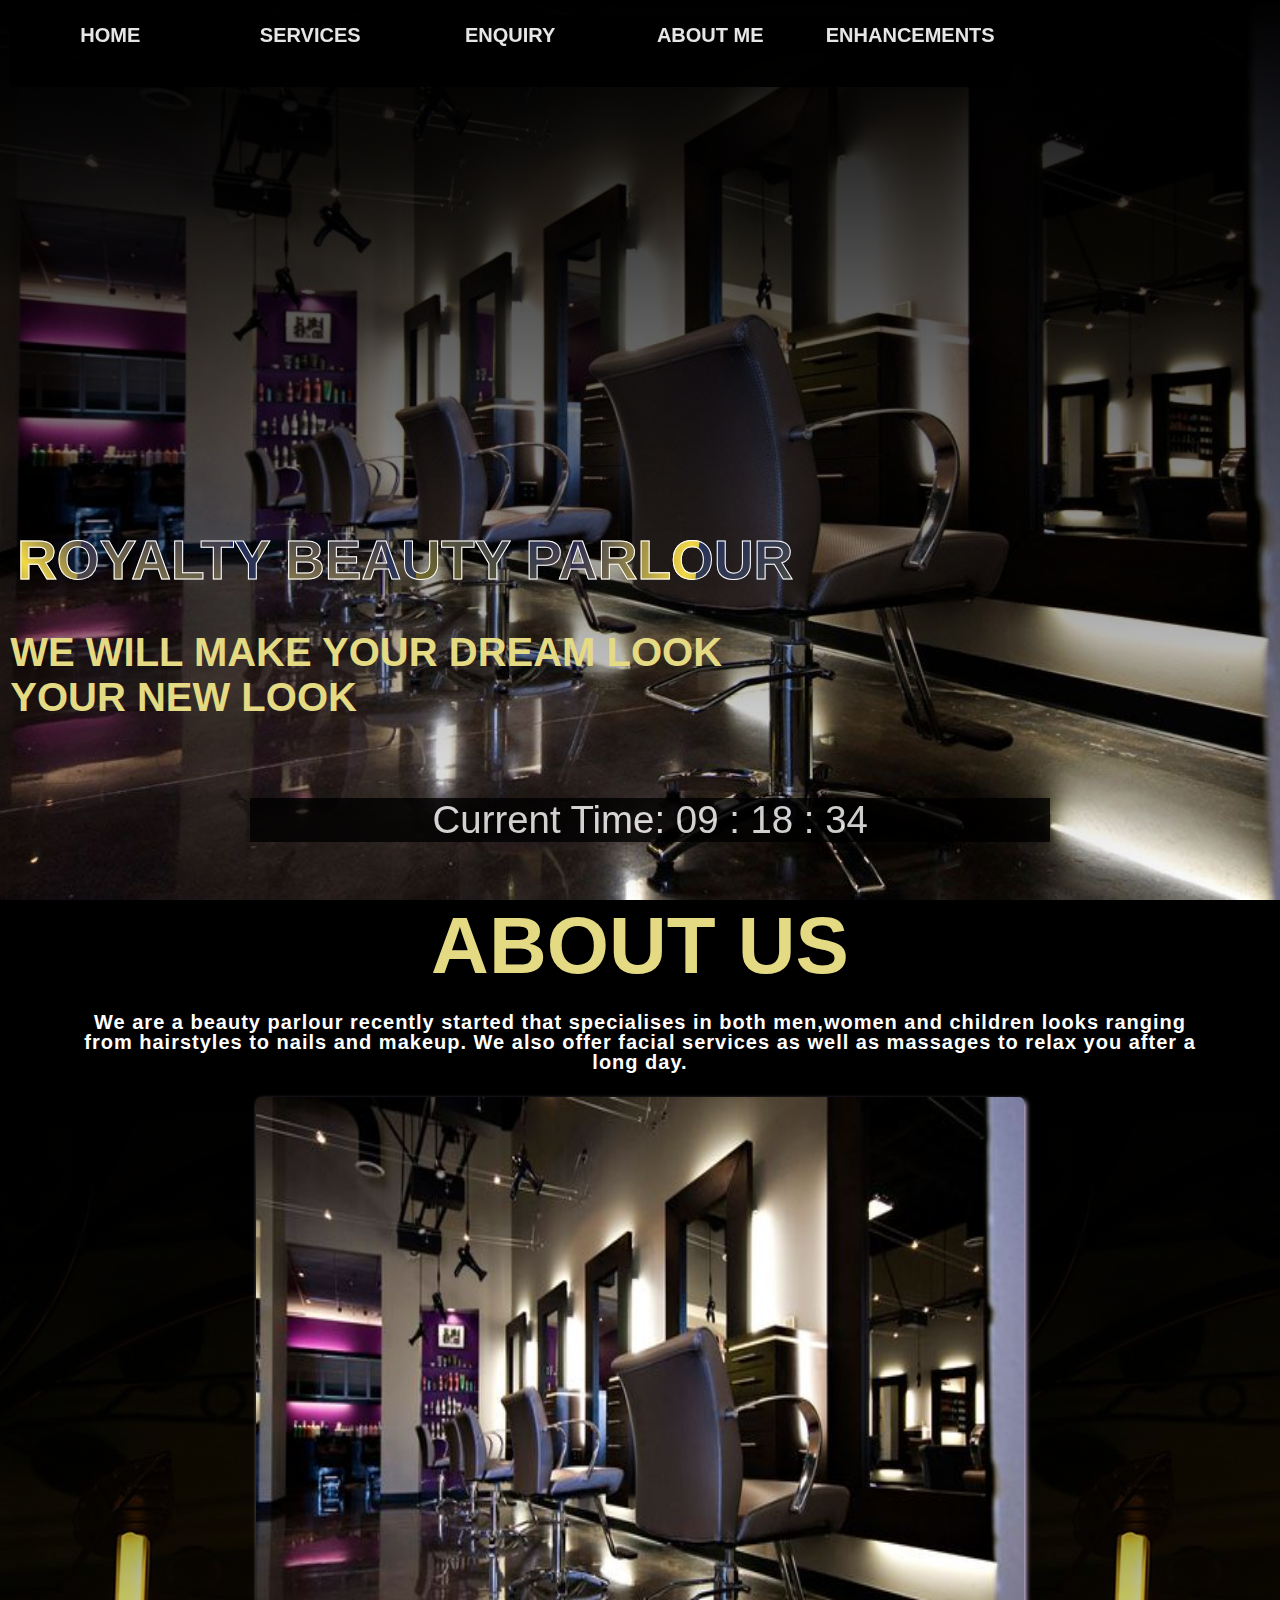
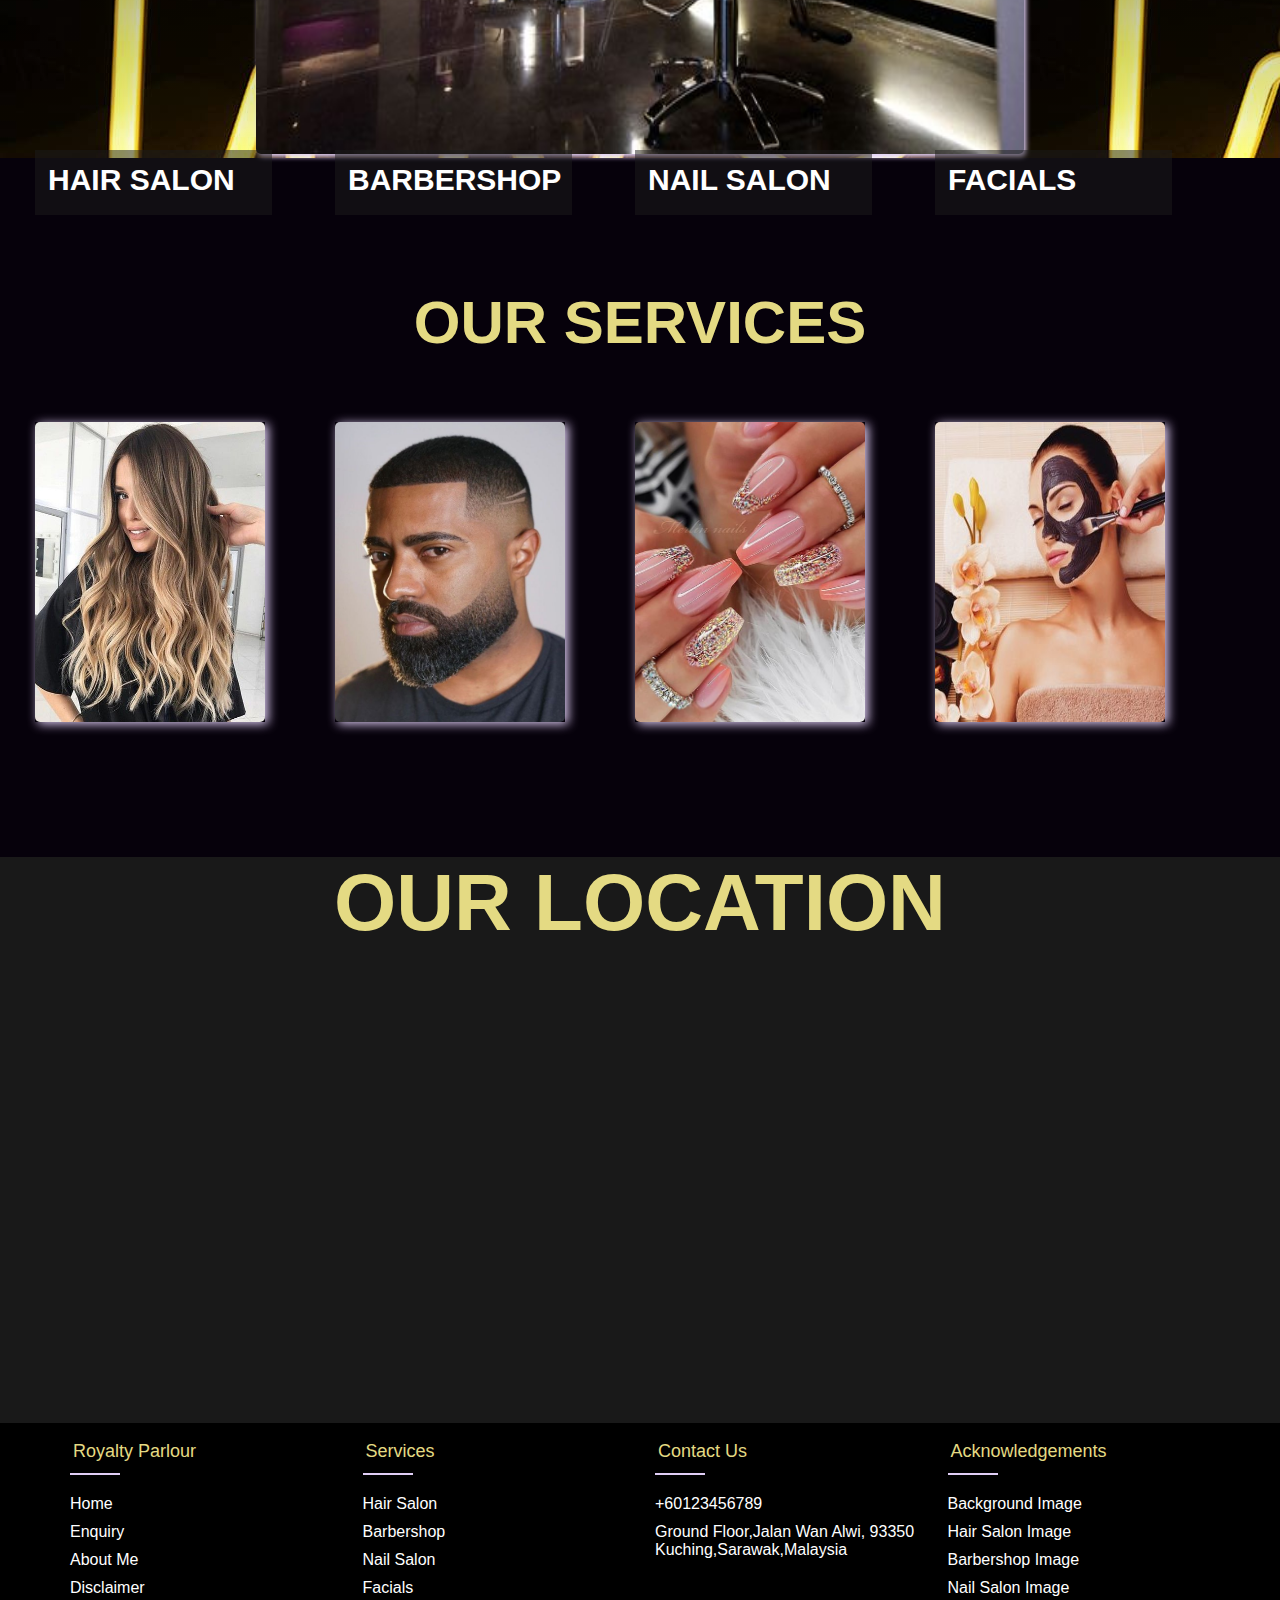
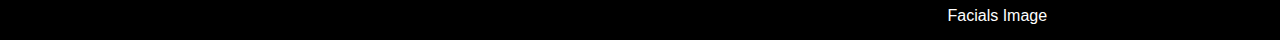
<file: index.html>
<!DOCTYPE html>
<html lang="en">
<head>
	<meta charset="utf-8">
	<meta name="description" content="HTML Website">
	<meta name="keywords" content="Beauty Parlour Services">
	<meta name="author" content="Kelly Dianga">

	<title>Oracle Beauty Parlour</title>
	<script src="scripts/enhancement2.js"></script>
	<link rel="stylesheet" href="styles/style.css">

</head>

<body >
	<div class="container">
		<nav>
			<ul>
			<li><a href ="index.html">HOME</a></li>
			<li><a>SERVICES</a>
				<ul class="dropdown">
					<li><a href ="hairsalon.html">HAIR SALON</a></li>
					<li><a href ="barbershop.html">BARBERSHOP</a></li>
					<li><a href ="nailsalon.html">NAIL SALON</a></li>
					<li><a href ="facialsandspa.html">FACIALS</a></li>
				</ul>
			</li>
			<li><a href ="enquiry.html">ENQUIRY</a></li>
			<li><a href ="aboutme.html">ABOUT ME</a></li>
			<li><a>ENHANCEMENTS</a>
			<ul class="dropdown">
					<li><a href ="enhancement1.html">ENHANCEMENTS 1</a></li>
					<li><a href ="enhancement2.html">ENHANCEMENTS 2</a></li>
					
				</ul>
			</li>	
			</ul>
		</nav>
		<div class="text-box">
			<h2> ROYALTY BEAUTY PARLOUR</h2>
			<h3>WE WILL MAKE YOUR DREAM LOOK YOUR NEW LOOK</h3>
			<!--REAL TIME CLOCK-->
			 <div id="clock"></div> 
		</div>

	</div>
	<!--About us section-->
	<section class="about"> 
		<div class="main">
			<div class="about-text">
				<h2>ABOUT US </h2>
				<h6>We are a beauty parlour recently started that specialises in both men,women and children looks ranging from hairstyles to nails and makeup.
					We also offer facial services as well as massages to relax you after a long day.</h6>
			</div>
		</div>
	</section>
	<!--Slideshow-->
       <div class="box">

           <img id="image">

       </div>
<!--service section starts-->
	<div class="services">
		<div class="title">
			<h2>OUR SERVICES </h2>
			
			<div class="boxes">
				<div class="card">
					<img src="images/hairservice.jpg" alt="Hairsalon">
					<div class="intro">
					<h1>HAIR SALON</h1>
					<p>Every hair deserves a chance to be taken care of and styled.
					Take a look at some of our different hairstyles and allow us to make you look your best.</p>
					<p><a class="cardbutton" href="hairsalon.html">Read more</a></p>				
					</div>
				</div>
				<div class="card">
					<img src="images/men.jpg" alt="Hairsalon">
					<div class="intro">
					<h1>BARBERSHOP</h1>
					<p>Our range of Haircuts,trims and beard shaping are sure to meet your expectations 
					and leave you feeling your best. <a class="cardbutton" href="barbershop.html">Read more</a></p>	
					</div>
				</div>
				<div class="card">
					<img src="images/nailservice.jpg" alt="Hairsalon">
					<div class="intro">
					<h1>NAIL SALON</h1>
					<p>Come take a look and explore our various designs meant to leave you stylish.
					We can also customize your design to make you stand out from the rest. <a class="cardbutton" href="nailsalon.html">Read more</a></p>
					
					</div>
				</div>
				<div class="card">
					<img src="images/facial3.jpg" alt="Hairsalon">
					<div class="intro">
					<h1>FACIALS</h1>
					<p>Our well trained staff are here to provide worldclass services and take care of your skin as well as relax you.
					Explore our various services! <a class="cardbutton" href="facialsandspa.html">Read more</a></p>
					
					</div>
				</div>
			</div>
		</div>

	</div>
	
<!--Google Maps-->
	<div class="iframe1">
	<h2>OUR LOCATION </h2>
	<iframe src="https://www.google.com/maps/embed?pb=!1m18!1m12!1m3!1d255246.49819394897!2d110.18563493104764!3d1.6185192124989622!2m3!1f0!2f0!3f0!3m2!1i1024!2i768!4f13.1!3m3!1m2!1s0x31fb0784258cbf11%3A0xd37257591ab17e72!2sKuching%2C%20Sarawak!5e0!3m2!1sen!2smy!4v1664432008653!5m2!1sen!2smy" width="800" height="450" style="border:0;" allowfullscreen="" loading="lazy" referrerpolicy="no-referrer-when-downgrade"></iframe>
	</div>
	
	<!--footer-->
	<footer class="footer">
		<div class="container2">
			<div class="row">
				<div class="footer-col">
					<h4>Royalty Parlour</h4>
					<ul>
						<li><a href="index.html">Home</a></li> 
						<li><a href="enquiry.html">Enquiry</a></li> 
						<li><a href="aboutme.html">About Me</a></li> 
						<li><a href="disclaimer.html">Disclaimer</a></li> 
					</ul>
				</div>
				<div class="footer-col">
					<h4>Services</h4>
					<ul>
						<li><a href="hairsalon.html">Hair Salon</a></li> 
						<li><a href="barbershop.html">Barbershop</a></li> 
						<li><a href="nailsalon.html">Nail Salon</a></li> 
						<li><a href="facialsandspa.html">Facials</a></li> 
					</ul>
				</div>
				<div class="footer-col">
					<h4>Contact Us</h4>
					<ul>
						<li><a href="#"></a>+60123456789</li>
						<li><a href="#"></a>Ground Floor,Jalan Wan Alwi, 93350 Kuching,Sarawak,Malaysia</li>
					</ul>
				</div>
				<div class="footer-col">
					<h4>Acknowledgements</h4>
					<ul>
						<li><a href="https://www.pinterest.com/pin/469218854896684584/">Background Image</a></li> 
						<li><a href="https://www.pinterest.com/pin/394487248622765541/">Hair Salon Image</a></li> 
						<li><a href="https://www.pinterest.com/pin/406238828898505376/">Barbershop Image</a></li> 
						<li><a href="https://www.pinterest.com/pin/559501953707389174/">Nail Salon Image</a></li> 
						<li><a href="https://www.pinterest.com/pin/1108659633243757493/">Facials Image</a></li>
					</ul>
				</div>
			</div>
		</div>
	</footer>
</body>
</html>
</file>
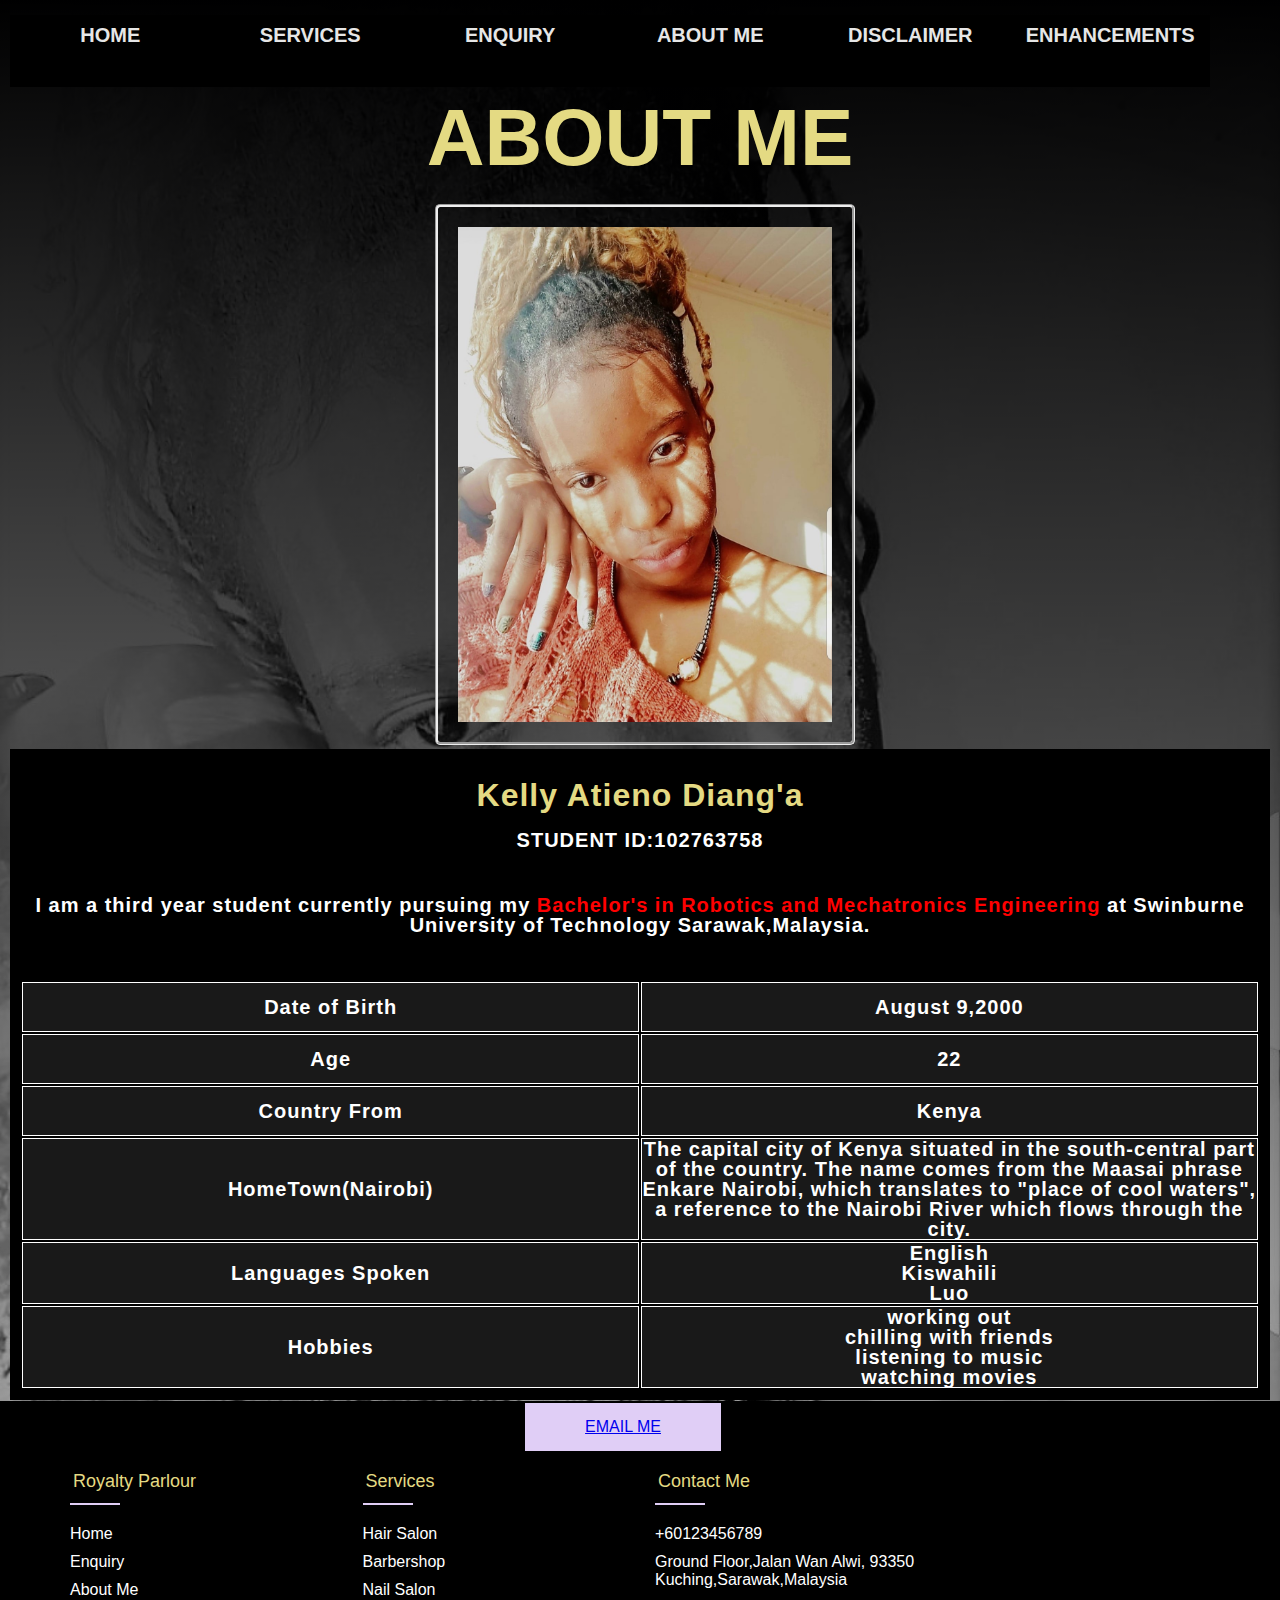
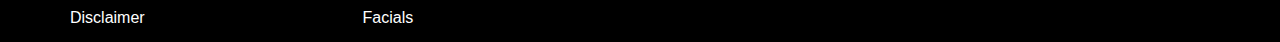
<file: aboutme.html>
<!DOCTYPE html>
<html lang="en">
<head>
	<meta charset="utf-8">
	<meta name="description" content="Basic HTML elements">
	<meta name="keywords" content="HTML5, tags">
	<meta name="author" content="A Lecturer">

	<title>Oracle About me</title>
	<link rel="stylesheet" href="styles/style.css">

</head>

<body>
	<div class= "aboutme">
		<section >
			<div class= "about-me">
					<nav>
						<ul>
						<li><a href ="index.html">HOME</a></li>
						<li><a>SERVICES</a>
							<ul class="dropdown">
								<li><a href ="hairsalon.html">HAIR SALON</a></li>
								<li><a href ="barbershop.html">BARBERSHOP</a></li>
								<li><a href ="nailsalon.html">NAIL SALON</a></li>
								<li><a href ="facialsandspa.html">FACIALS</a></li>
							</ul>
						</li>
						<li><a href ="enquiry.html">ENQUIRY</a></li>
						<li><a href ="aboutme.html">ABOUT ME</a></li>
						<li><a href ="disclaimer.html">DISCLAIMER</a></li>
						<li><a href ="enhancement1.html">ENHANCEMENTS</a></li>	
						</ul>
					</nav>
					<h2>ABOUT ME</h2>			
					<img src="images/Kelly.jpg" alt="aboutme">
					<div class="aboutme-text">
						<h4>Kelly Atieno Diang'a</h4>
						<h5>STUDENT ID:102763758</h5>
						<h6>I am a third year student currently pursuing my <mark class="red">Bachelor's in Robotics and Mechatronics Engineering </mark> at Swinburne University of Technology Sarawak,Malaysia.</h6>
							<table class="center" >
								<tr>
									<th>Date of Birth</th>
									<th>August 9,2000</th>
								</tr>
								<tr>
									<th>Age</th>
									<th>22</th>
								</tr>
								<tr>
									<th>Country From</th>
									<th>Kenya</th>
								</tr>
								<tr>
									<th>HomeTown(Nairobi)</th>
									<th>The capital city of Kenya situated in the south-central part of the country.
									The name comes from the Maasai phrase Enkare Nairobi, which translates to "place of cool waters", a reference to the Nairobi River which flows through the city. </th>
								</tr>
								<tr>
									<th>Languages Spoken</th>
									<th>	
									<ul>
											<li>English</li>
											<li>Kiswahili</li>
											<li>Luo</li>	
									</ul>									
									</th>
								</tr>
								<tr>
									<th>Hobbies</th>
									<th>	
										<ul>
											<li>working out</li>
											<li>chilling with friends</li>
											<li>listening to music</li>
											<li>watching movies</li>
										</ul>									
									</th>
								</tr>
						</table>
						
					</div>
				</div>
			
		</section>
					
	</div>
	
		<!--footer-->
	<footer class="footer">
		<div class="container2">
		
			<div class="emailme">
				<a href="mailto:102763758@students.swinburne.edu.my"> EMAIL ME</a>
			</div>
			
			<div class="row">
				<div class="footer-col">
					<h4>Royalty Parlour</h4>
					<ul>
						<li><a href="index.html">Home</a></li> 
						<li><a href="enquiry.html">Enquiry</a></li> 
						<li><a href="aboutme.html">About Me</a></li> 
						<li><a href="disclaimer.html">Disclaimer</a></li> 
					</ul>
				</div>
				<div class="footer-col">
					<h4>Services</h4>
					<ul>
						<li><a href="hairsalon.html">Hair Salon</a></li> 
						<li><a href="barbershop.html">Barbershop</a></li> 
						<li><a href="nailsalon.html">Nail Salon</a></li> 
						<li><a href="facialsandspa.html">Facials</a></li> 
					</ul>
				</div>
				<div class="footer-col">
					<h4>Contact Me</h4>
					<ul>
						<li><a href="#"></a>+60123456789</li>
						<li><a href="#"></a>Ground Floor,Jalan Wan Alwi, 93350 Kuching,Sarawak,Malaysia</li>
					</ul>
				</div>
			</div>
		</div>
	</footer>
</body>
</html>
</file>
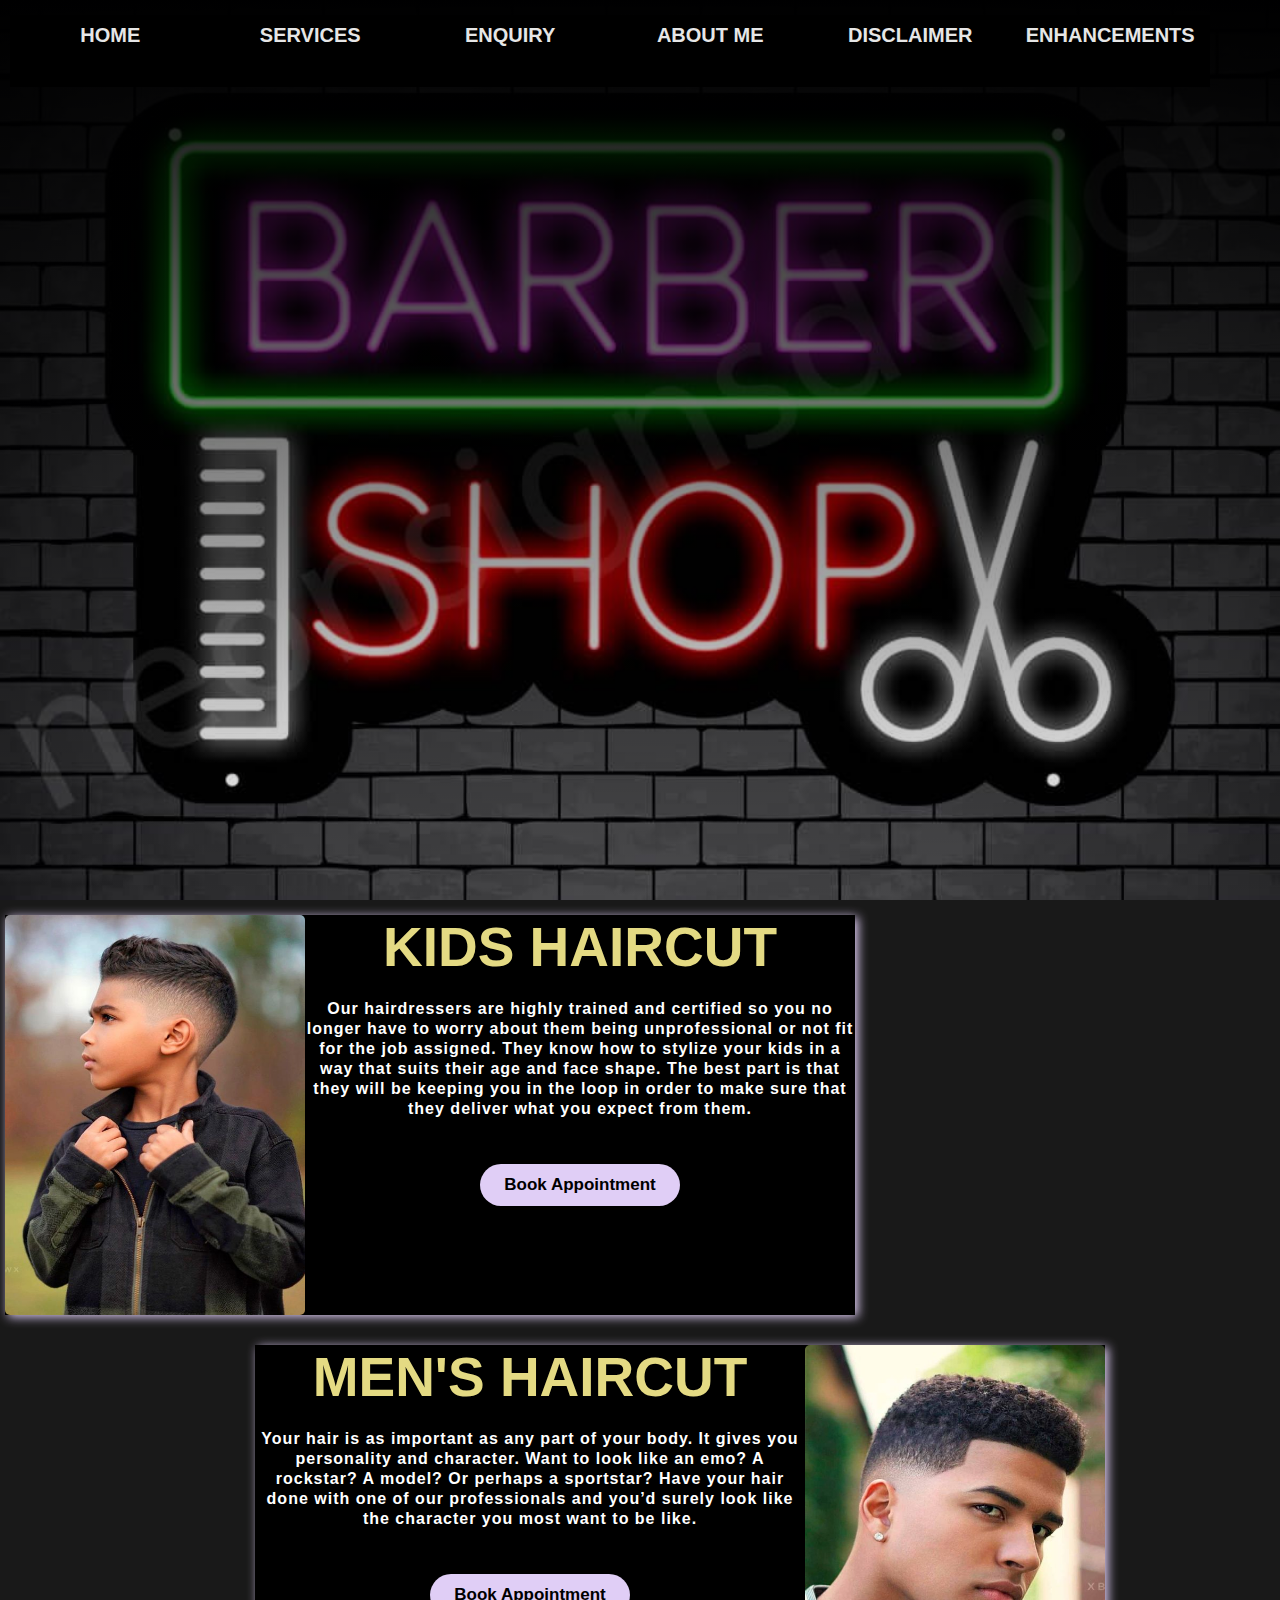
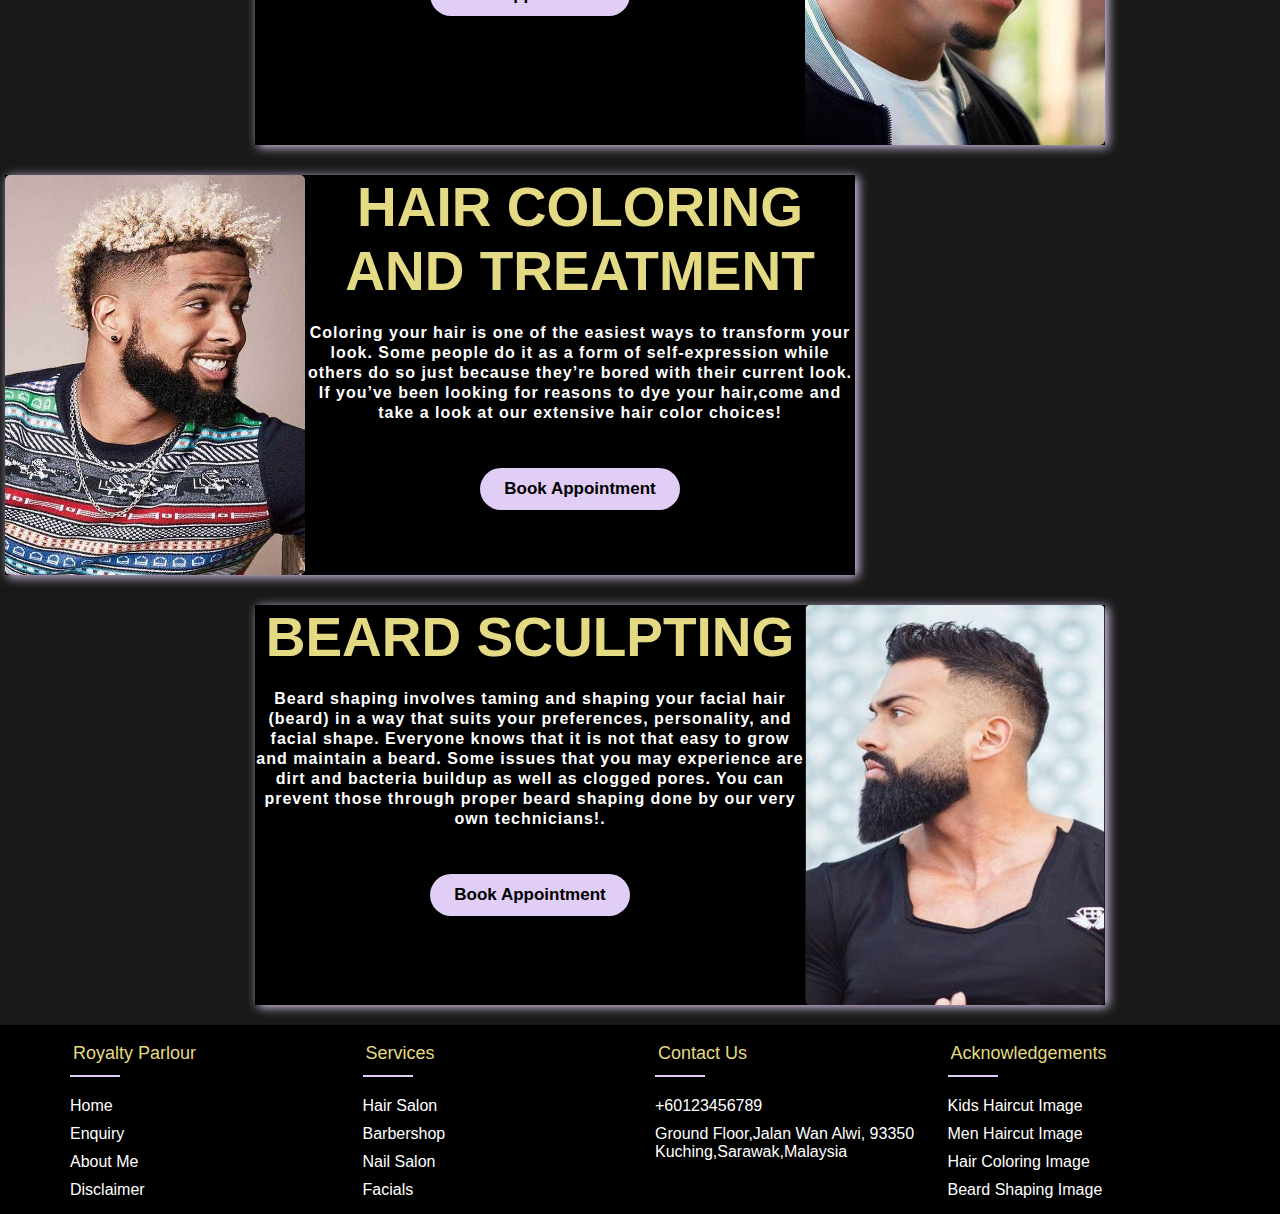
<file: barbershop.html>
<!DOCTYPE html>
<html lang="en">
<head>
	<meta charset="utf-8">
	<meta name="description" content="HTML Website">
	<meta name="keywords" content="Beauty Parlour Services">
	<meta name="author" content="Kelly Dianga">

	<title>Oracle Barbershop</title>
	<link rel="stylesheet" href="styles/style.css">
	<script src="scripts/script.js"></script>

</head>

<body>
	<div class="backgroundimage2">
	<nav>
			<ul>
			<li><a href ="index.html">HOME</a></li>
			<li><a>SERVICES</a>
				<ul class="dropdown">
					<li><a href ="hairsalon.html">HAIR SALON</a></li>
					<li><a href ="barbershop.html">BARBERSHOP</a></li>
					<li><a href ="nailsalon.html">NAIL SALON</a></li>
					<li><a href ="facialsandspa.html">FACIALS</a></li>
				</ul>
			</li>
			<li><a href ="enquiry.html">ENQUIRY</a></li>
			<li><a href ="aboutme.html">ABOUT ME</a></li>
			<li><a href ="disclaimer.html">DISCLAIMER</a></li>
			<li><a>ENHANCEMENTS</a>
			<ul class="dropdown">
					<li><a href ="enhancement1.html">ENHANCEMENTS 1</a></li>
					<li><a href ="enhancement2.html">ENHANCEMENTS 2</a></li>
					
				</ul>
			</li>	
			</ul>
		</nav>
			<div class="text-box">
			
			</div>

	</div>
	
	<section class ="hairsalon">
		<div class="hair">
			<div class="hairlocs">
				<img src="images/kidshaircut.jpg" alt="hairlocs">
				<div class="hairsalon-text">
					<h2>KIDS HAIRCUT</h2>
					<h6>Our hairdressers are highly trained and certified so you no longer have to worry about them being unprofessional or not fit for the job assigned. 
					They know how to stylize your kids in a way that suits their age and face shape. The best part is that they will be keeping you in the loop in order to make sure that they deliver what you expect from them.</h6>
					
					<h4 style="text-align:center">
					<a class="button" onclick="storeitem('Kids HairCut')">
					<button type="submit" name="button">Book Appointment</button>
                    </a>
					</h4>
				</div>
			</div>
			<div class="knotlessbraids">
				<div class="hairsalon-text">
					<h2>MEN'S HAIRCUT</h2>
					<h6>Your hair is as important as any part of your body. It gives you personality and character. Want to look like an emo? A rockstar? A model? Or perhaps a sportstar? 
					Have your hair done with one of our professionals and you’d surely look like the character you most want to be like.</h6>
					
					<h4 style="text-align:center">
					<a class="button" onclick="storeitem('Mens HairCut')">
					<button type="submit" name="button">Book Appointment</button>
                    </a>
					</h4>
				</div>
				<img src="images/menhaircut.jpg" alt="knotlessbraids">
			</div>
			<div class="wiginstallation">
				<img src="images/haircoloringmen.jpg" alt="wiginstallation">
				<div class="hairsalon-text">
					<h2>HAIR COLORING AND TREATMENT</h2>
					<h6>Coloring your hair is one of the easiest ways to transform your look. Some people do it as a form of self-expression while others do so just because they’re bored with their current look.
					If you’ve been looking for reasons to dye your hair,come and take a look at our extensive hair color choices!</h6>
					
					<h4 style="text-align:center">
					<a class="button" onclick="storeitem('Hair Coloring and Treatment')">
					<button type="submit" name="button">Book Appointment</button>
                    </a>
					</h4>
				</div>
			</div>
			<div class="haircoloring">
				<div class="hairsalon-text">
					<h2>BEARD SCULPTING</h2>
					<h6>Beard shaping involves taming and shaping your facial hair (beard) in a way that suits your preferences, personality, and facial shape. 
					Everyone knows that it is not that easy to grow and maintain a beard. Some issues that you may experience are dirt and bacteria buildup as well as clogged pores. You can prevent those through proper beard shaping done by our very own technicians!.</h6>
					
					<h4 style="text-align:center">
					<a class="button" onclick="storeitem('Beard Sculpting')">
					<button type="submit" name="button">Book Appointment</button>
                    </a>
					</h4>
				</div>
				<img src="images/beardmen.jpg" alt="haircoloring">
			</div>
		</div>
		
	</section>
	<!--footer-->
	<footer class="footer">
		<div class="container2">
			<div class="row">
				<div class="footer-col">
					<h4>Royalty Parlour</h4>
					<ul>
						<li><a href="index.html">Home</a></li> 
						<li><a href="enquiry.html">Enquiry</a></li> 
						<li><a href="aboutme.html">About Me</a></li> 
						<li><a href="disclaimer.html">Disclaimer</a></li> 
					</ul>
				</div>
				<div class="footer-col">
					<h4>Services</h4>
					<ul>
						<li><a href="hairsalon.html">Hair Salon</a></li> 
						<li><a href="barbershop.html">Barbershop</a></li> 
						<li><a href="nailsalon.html">Nail Salon</a></li> 
						<li><a href="facialsandspa.html">Facials</a></li> 
					</ul>
				</div>
				<div class="footer-col">
					<h4>Contact Us</h4>
					<ul>
						<li><a href="#"></a>+60123456789</li>
						<li><a href="#"></a>Ground Floor,Jalan Wan Alwi, 93350 Kuching,Sarawak,Malaysia</li>
					</ul>
				</div>
				<div class="footer-col">
					<h4>Acknowledgements</h4>
					<ul>
						<li><a href="https://www.pinterest.com/pin/723672233887368315/">Kids haircut Image</a></li> 
						<li><a href="https://www.pinterest.com/pin/603130575112505046/">Men haircut Image</a></li> 
						<li><a href="https://www.pinterest.com/pin/420171840241985831/">Hair coloring Image</a></li> 
						<li><a href="https://www.pinterest.com/pin/313844667786022951/">Beard Shaping Image</a></li> 
					</ul>
				</div>
			</div>
		</div>
	</footer>

	
</body>
</html>
</file>
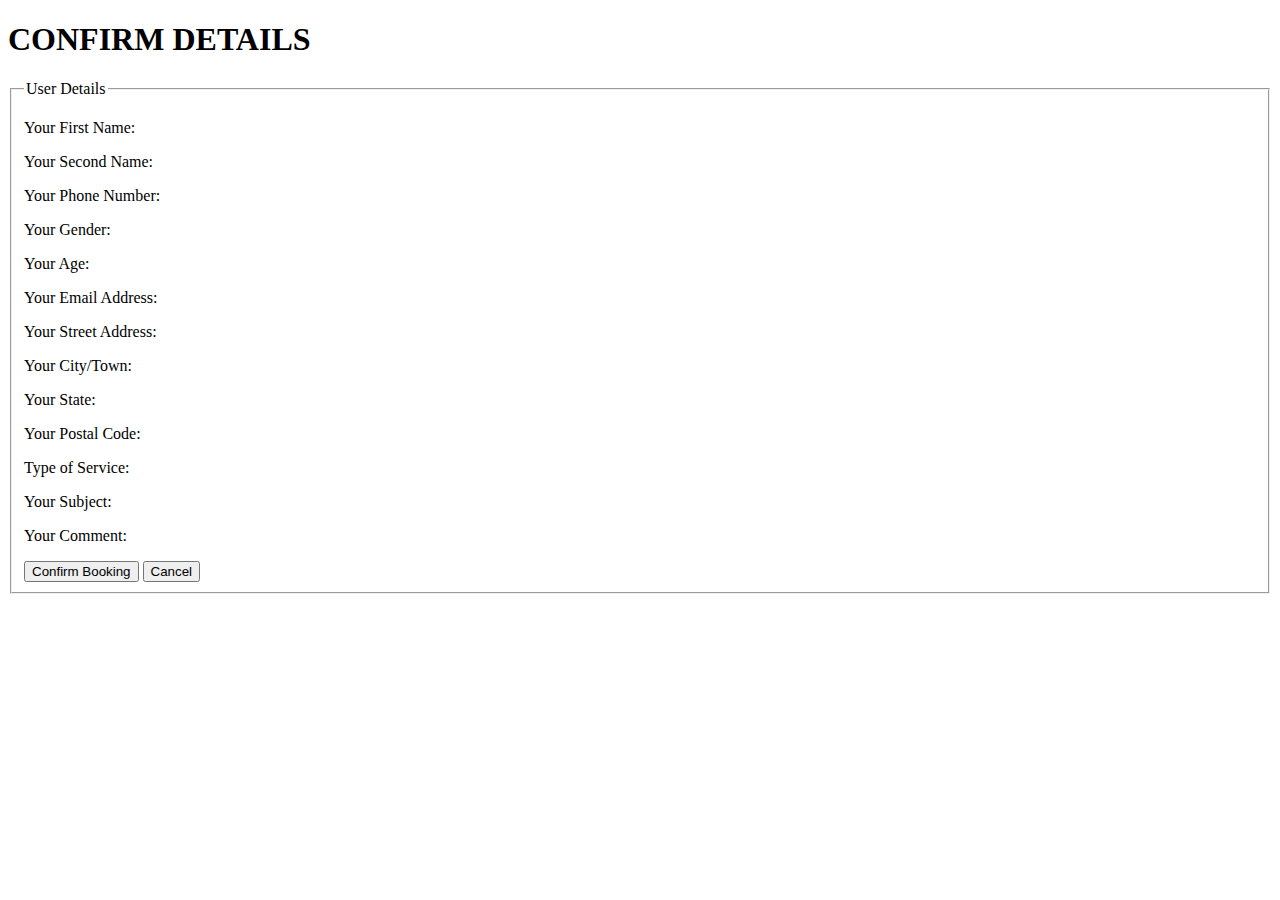
<file: confirm.html>
<!DOCTYPE html>
<html>
 <head>
	<meta charset="utf-8"/>
	<title>Confirmation Page</title>
	

	 <script src ="scripts/confirm.js"></script>
	
 </head>
 
 <body>
  <h1>CONFIRM DETAILS </h1>
	<form id="bookform" method="post" action="mailto:102763758@students.swinburne.edu.my" novalidate="novalidate" >
		<fieldset>
		<legend>User Details</legend>
			<p>Your First Name: <span id ="confirm_fname"></span></p>
			<p>Your Second Name: <span id ="confirm_lname"></span></p>		
			<p>Your Phone Number: <span id ="confirm_phoneNo"></span></p>
			<p>Your Gender: <span id ="confirm_gender"></span></p>
			<p>Your Age: <span id ="confirm_age"></span></p>
			<p>Your Email Address: <span id ="confirm_email"></span></p>
			<p>Your Street Address: <span id ="confirm_address"></span></p>
			<p>Your City/Town: <span id ="confirm_city"></span></p>
			<p>Your State: <span id ="confirm_state"></span></p>
			<p>Your Postal Code: <span id ="confirm_postalCode"></span></p>
			<p>Type of Service: <span id ="confirm_service"></span></p>
			<p>Your Subject: <span id ="confirm_subject"></span></p>
			<p>Your Comment: <span id ="confirm_comment"></span></p>
		
		<input type="submit" value="Confirm Booking" />
		<input type="button" value="Cancel" id="CancelButton" onclick="cancelBooking()" />
		</fieldset>
	</form>
 

 </body>
</html>
</file>
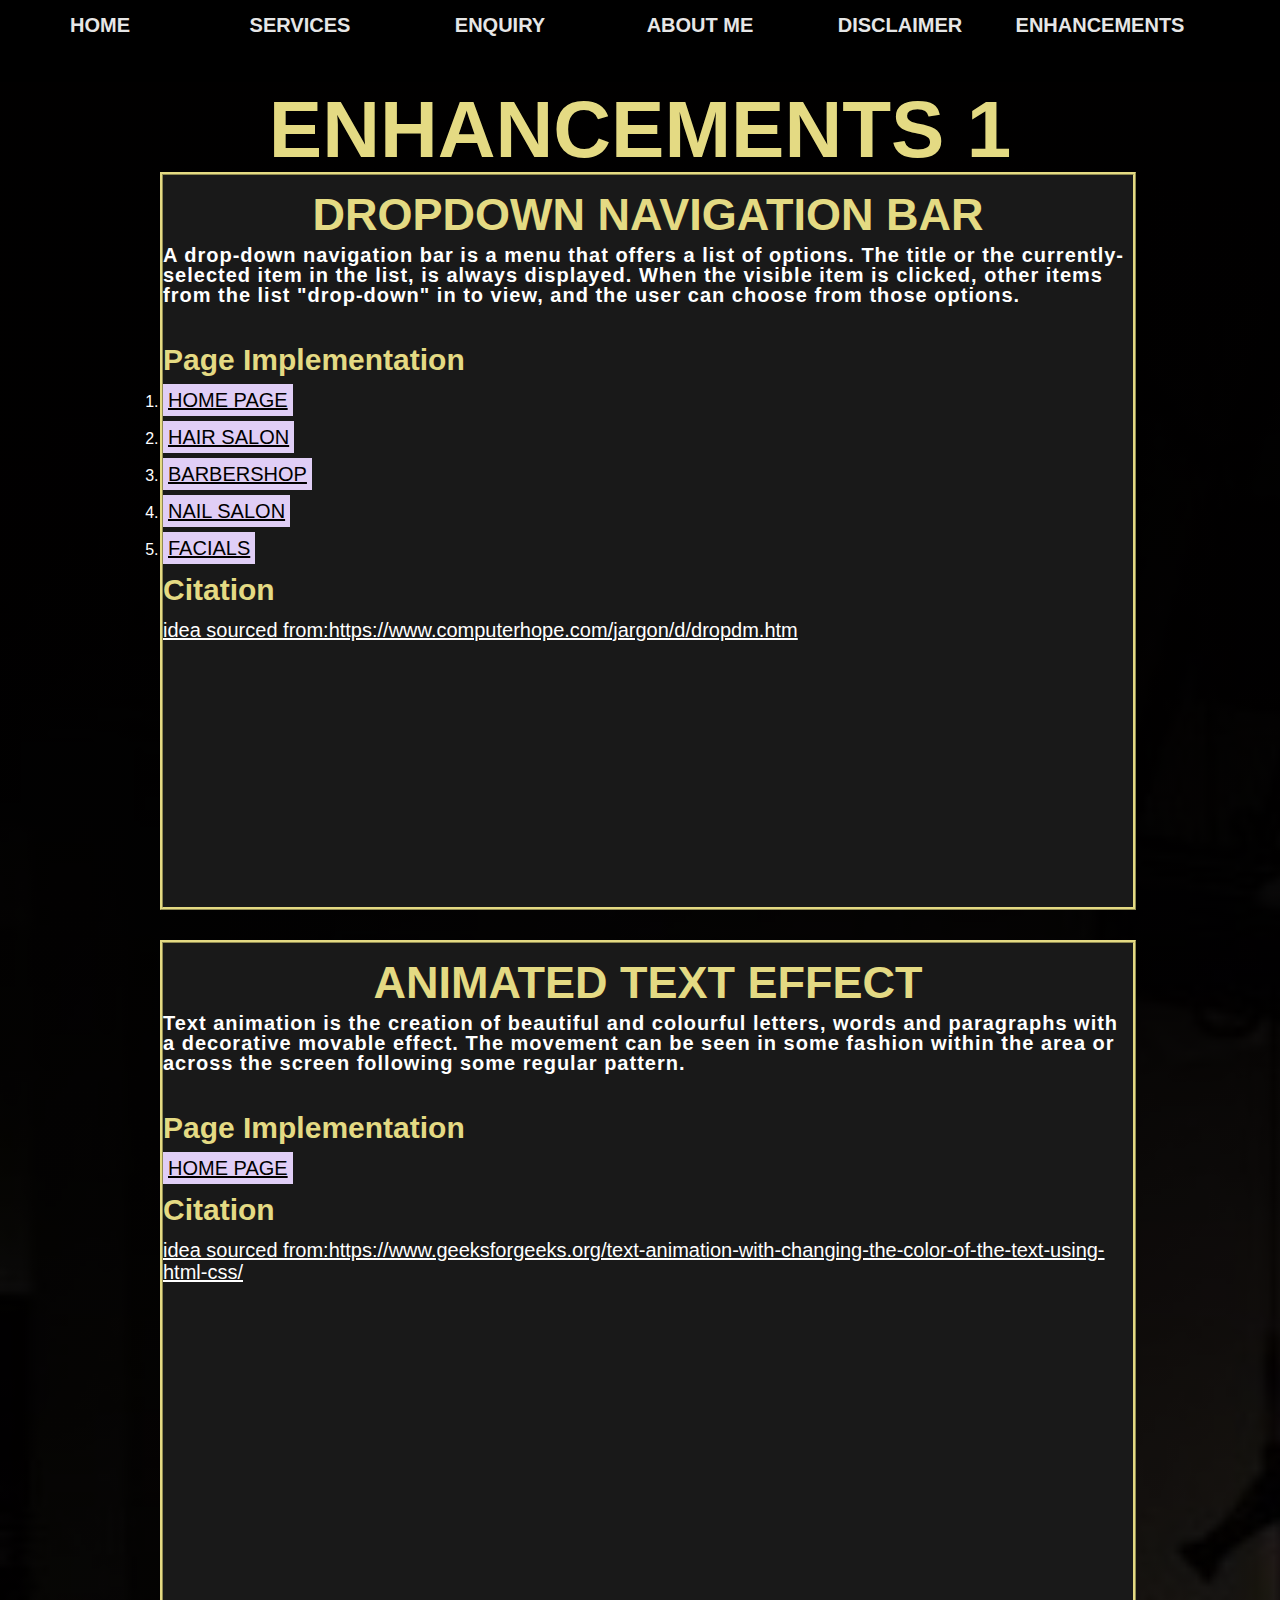
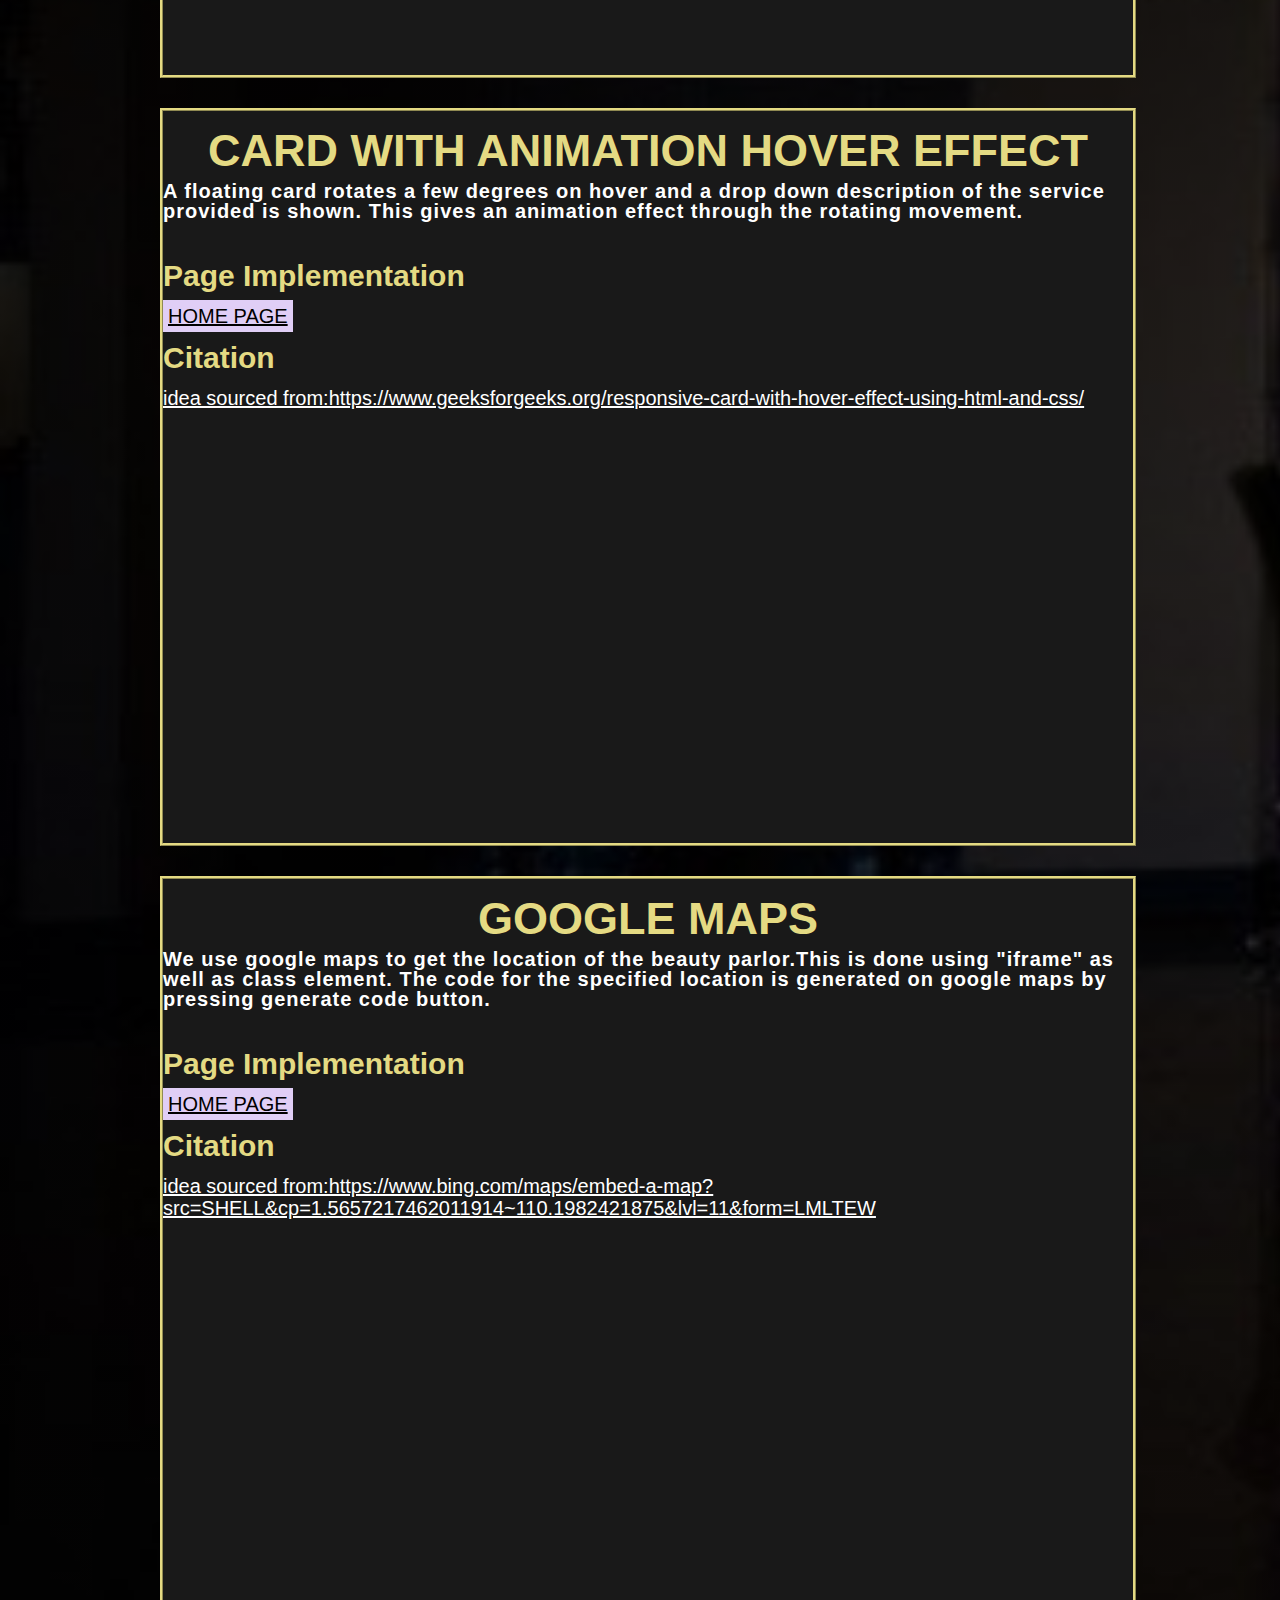
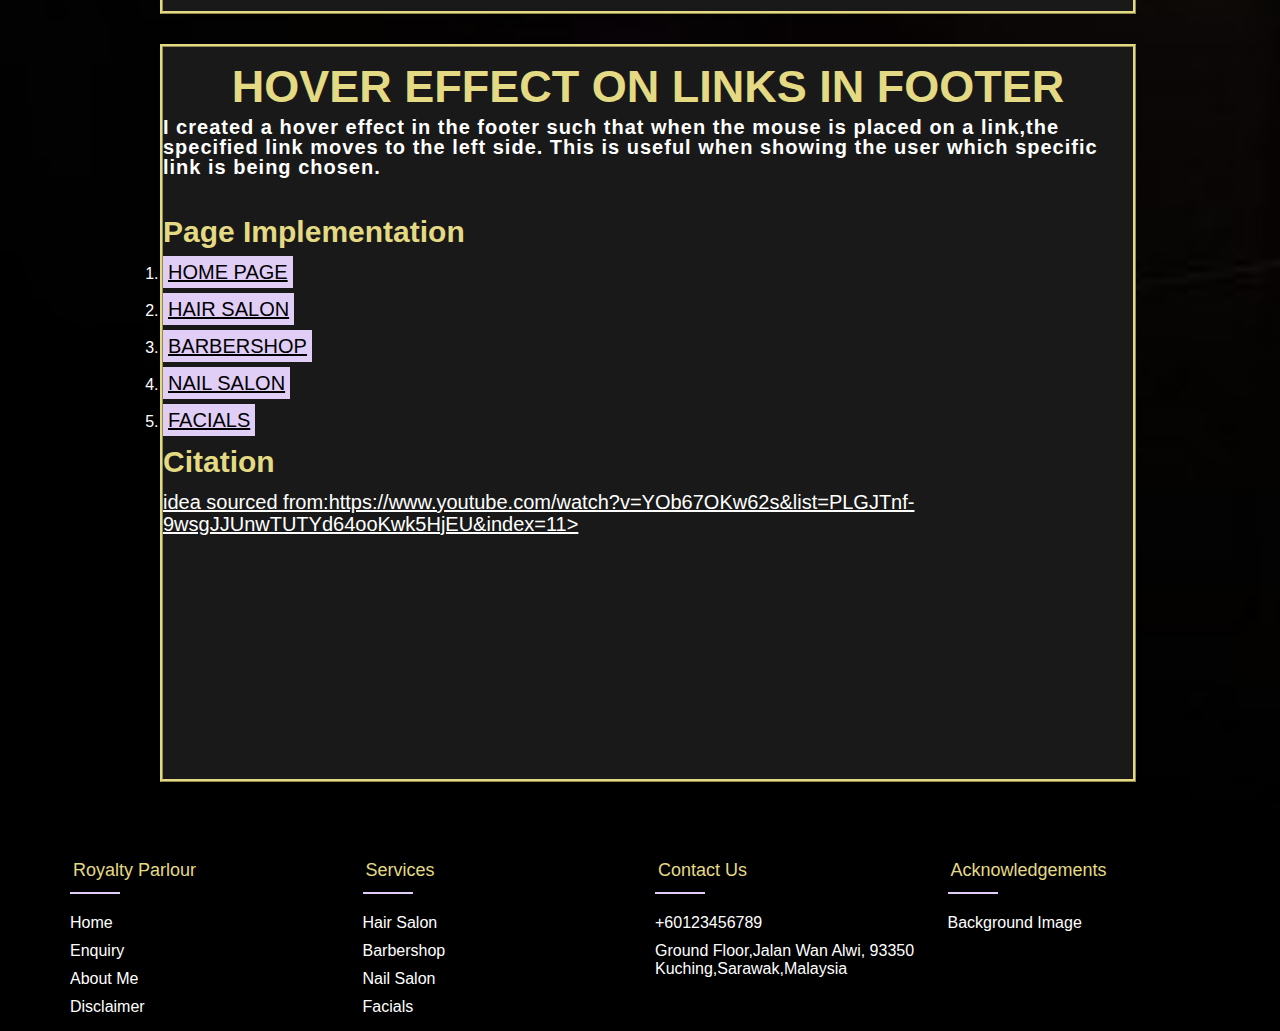
<file: enhancement1.html>
<!DOCTYPE html>
<html lang="en">
<head>
	<meta charset="utf-8">
	<meta name="description" content="Basic HTML elements">
	<meta name="keywords" content="HTML5, tags">
	<meta name="author" content="A Lecturer">

	<title>Oracle Disclaimer</title>
	<link rel="stylesheet" href="styles/style.css">

</head>

<body>
	<section >
		<div class= "enhancements">
			<nav>
				<ul>
					<li><a href ="index.html">HOME</a></li>
						<li><a>SERVICES</a>
							<ul class="dropdown">
								<li><a href ="hairsalon.html">HAIR SALON</a></li>
								<li><a href ="barbershop.html">BARBERSHOP</a></li>
								<li><a href ="nailsalon.html">NAIL SALON</a></li>
								<li><a href ="facialsandspa.html">FACIALS</a></li>
							</ul>
					</li>
					<li><a href ="enquiry.html">ENQUIRY</a></li>
					<li><a href ="aboutme.html">ABOUT ME</a></li>
					<li><a href ="disclaimer.html">DISCLAIMER</a></li>
					<li><a>ENHANCEMENTS</a>
					<ul class="dropdown">
					<li><a href ="enhancement1.html">ENHANCEMENTS 1</a></li>
					<li><a href ="enhancement2.html">ENHANCEMENTS 2</a></li>
					
				</ul>
			</li>		
				</ul>
			</nav>

			<div class= "myenhancements">		
				<div class="myenhancements-text">
				
					<h1>ENHANCEMENTS 1</h1>

					<div class="enhancement-text">
						<div class="enhancements-text">
							<h2>DROPDOWN NAVIGATION BAR</h2>
							<h6> A drop-down navigation bar is a menu that offers a list of options. The title or the currently-selected item in the list, is always displayed. When the visible item is clicked, other items from the list "drop-down" in to view, and the user can choose from those options.</h6>
							
							<h4>Page Implementation</h4>
							<ol>
								<li><a href ="index.html">HOME PAGE</a></li>
								<li><a href ="hairsalon.html">HAIR SALON</a></li>
								<li><a href ="barbershop.html">BARBERSHOP</a></li>
								<li><a href ="nailsalon.html">NAIL SALON</a></li>
								<li><a href ="facialsandspa.html">FACIALS</a></li>
							</ol>
							<h4>Citation</h4>
							<a href ="https://www.computerhope.com/jargon/d/dropdm.htm">idea sourced from:https://www.computerhope.com/jargon/d/dropdm.htm</a>
						</div>
					</div>
					
					<div class="enhancement-text">
						<div class="enhancements-text">
							<h2>ANIMATED TEXT EFFECT</h2>
							<h6>Text animation is the creation of beautiful and colourful letters, words and paragraphs with a decorative movable effect.
							The movement can be seen in some fashion within the area or across the screen following some regular pattern.</h6>
							
							<h4>Page Implementation</h4>
							<ul><li><a href ="index.html">HOME PAGE</a></li></ul>
							
							<h4>Citation</h4>
							<a href ="https://www.geeksforgeeks.org/text-animation-with-changing-the-color-of-the-text-using-html-css/">idea sourced from:https://www.geeksforgeeks.org/text-animation-with-changing-the-color-of-the-text-using-html-css/</a>
						</div>
					</div>
					
					<div class="enhancement-text">
						<div class="enhancements-text">
							<h2>CARD WITH ANIMATION HOVER EFFECT</h2>
							<h6>A floating card rotates a few degrees on hover and a drop down description of the service provided is shown.
							   This gives an animation effect through the rotating movement.</h6>
							
							<h4>Page Implementation</h4>
							<ul><li><a href ="index.html">HOME PAGE</a></li></ul>
							
							<h4>Citation</h4>
							<a href ="https://www.geeksforgeeks.org/responsive-card-with-hover-effect-using-html-and-css/">idea sourced from:https://www.geeksforgeeks.org/responsive-card-with-hover-effect-using-html-and-css/</a>
						</div>
					</div>
					
					<div class="enhancement-text">
						<div class="enhancements-text">
							<h2>GOOGLE MAPS</h2>
							<h6>We use google maps to get the location of the beauty parlor.This is done using "iframe" as well as class element.
							The code for the specified location is generated on google maps by pressing generate code button.
							</h6>
							
							<h4>Page Implementation</h4>
							<ul><li><a href ="index.html">HOME PAGE</a></li></ul>
							
							<h4>Citation</h4>
							<a href ="https://www.bing.com/maps/embed-a-map?src=SHELL&cp=1.5657217462011914~110.1982421875&lvl=11&form=LMLTEW">idea sourced from:https://www.bing.com/maps/embed-a-map?src=SHELL&cp=1.5657217462011914~110.1982421875&lvl=11&form=LMLTEW</a>
						</div>
					</div>
					
					<div class="enhancement-text">
						<div class="enhancements-text">
							<h2>HOVER EFFECT ON LINKS IN FOOTER</h2>
							<h6>I created a hover effect in the footer such that when the mouse is placed on a link,the specified link moves to the left side.
							This is useful when showing the user which specific link is being chosen.
							</h6>
							
							<h4>Page Implementation</h4>
							<ol>
								<li><a href ="index.html">HOME PAGE</a></li>
								<li><a href ="hairsalon.html">HAIR SALON</a></li>
								<li><a href ="barbershop.html">BARBERSHOP</a></li>
								<li><a href ="nailsalon.html">NAIL SALON</a></li>
								<li><a href ="facialsandspa.html">FACIALS</a></li>
							</ol>
							
							<h4>Citation</h4>
							<a href ="https://www.youtube.com/watch?v=YOb67OKw62s&list=PLGJTnf-9wsgJJUnwTUTYd64ooKwk5HjEU&index=11">idea sourced from:https://www.youtube.com/watch?v=YOb67OKw62s&list=PLGJTnf-9wsgJJUnwTUTYd64ooKwk5HjEU&index=11></a>
						</div>
					</div>		
			    </div>
		    </div>
		</div>
	</section> 
		<!--footer-->
	<footer class="footer">
		<div class="container2">
			<div class="row">
				<div class="footer-col">
					<h4>Royalty Parlour</h4>
					<ul>
						<li><a href="index.html">Home</a></li> 
						<li><a href="enquiry.html">Enquiry</a></li> 
						<li><a href="aboutme.html">About Me</a></li> 
						<li><a href="disclaimer.html">Disclaimer</a></li> 
					</ul>
				</div>
				<div class="footer-col">
					<h4>Services</h4>
					<ul>
						<li><a href="hairsalon.html">Hair Salon</a></li> 
						<li><a href="barbershop.html">Barbershop</a></li> 
						<li><a href="nailsalon.html">Nail Salon</a></li> 
						<li><a href="facialsandspa.html">Facials</a></li> 
					</ul>
				</div>
				<div class="footer-col">
					<h4>Contact Us</h4>
					<ul>
						<li><a href="#"></a>+60123456789</li>
						<li><a href="#"></a>Ground Floor,Jalan Wan Alwi, 93350 Kuching,Sarawak,Malaysia</li>
					</ul>
				</div>
				<div class="footer-col">
					<h4>Acknowledgements</h4>
					<ul>
						<li><a href="https://www.pinterest.com/pin/469218854896684584/">Background Image</a></li> 
					</ul>
				</div>
			</div>
		</div>
	</footer>
</body>
</html>
</file>
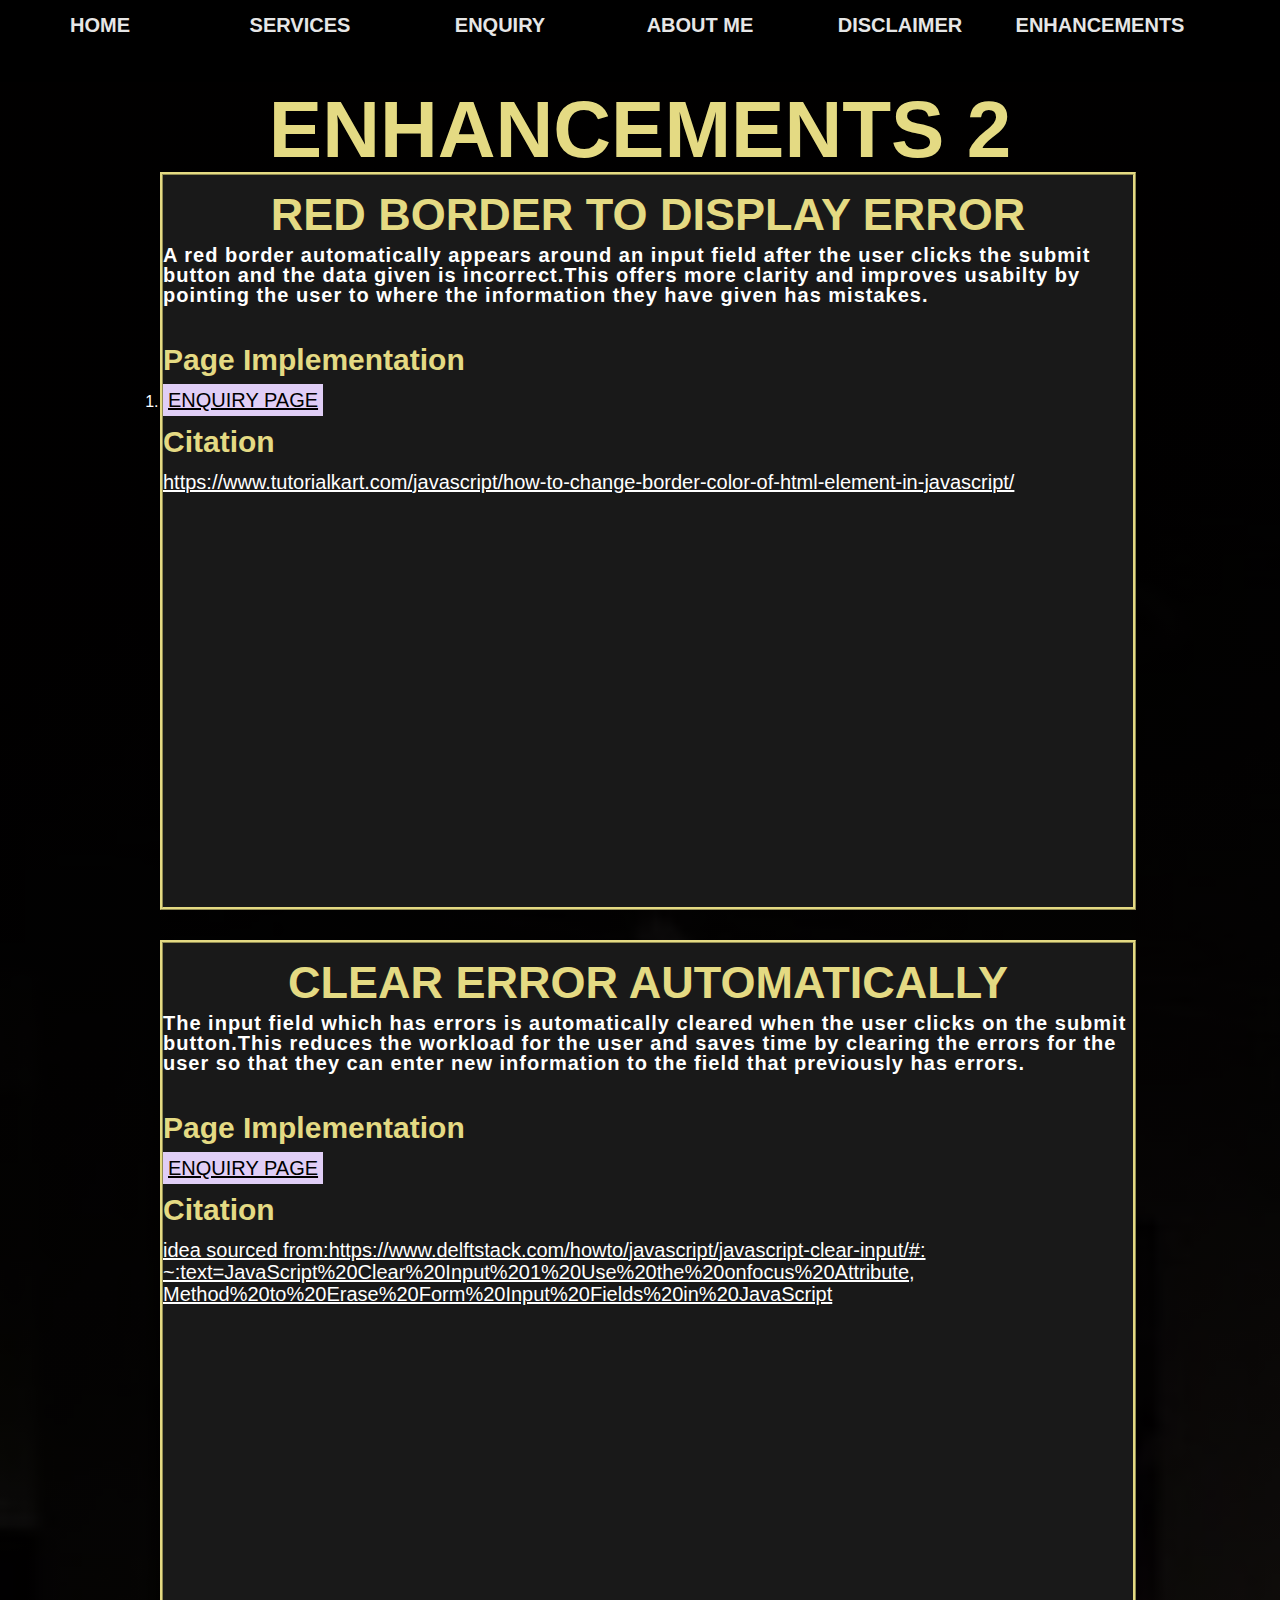
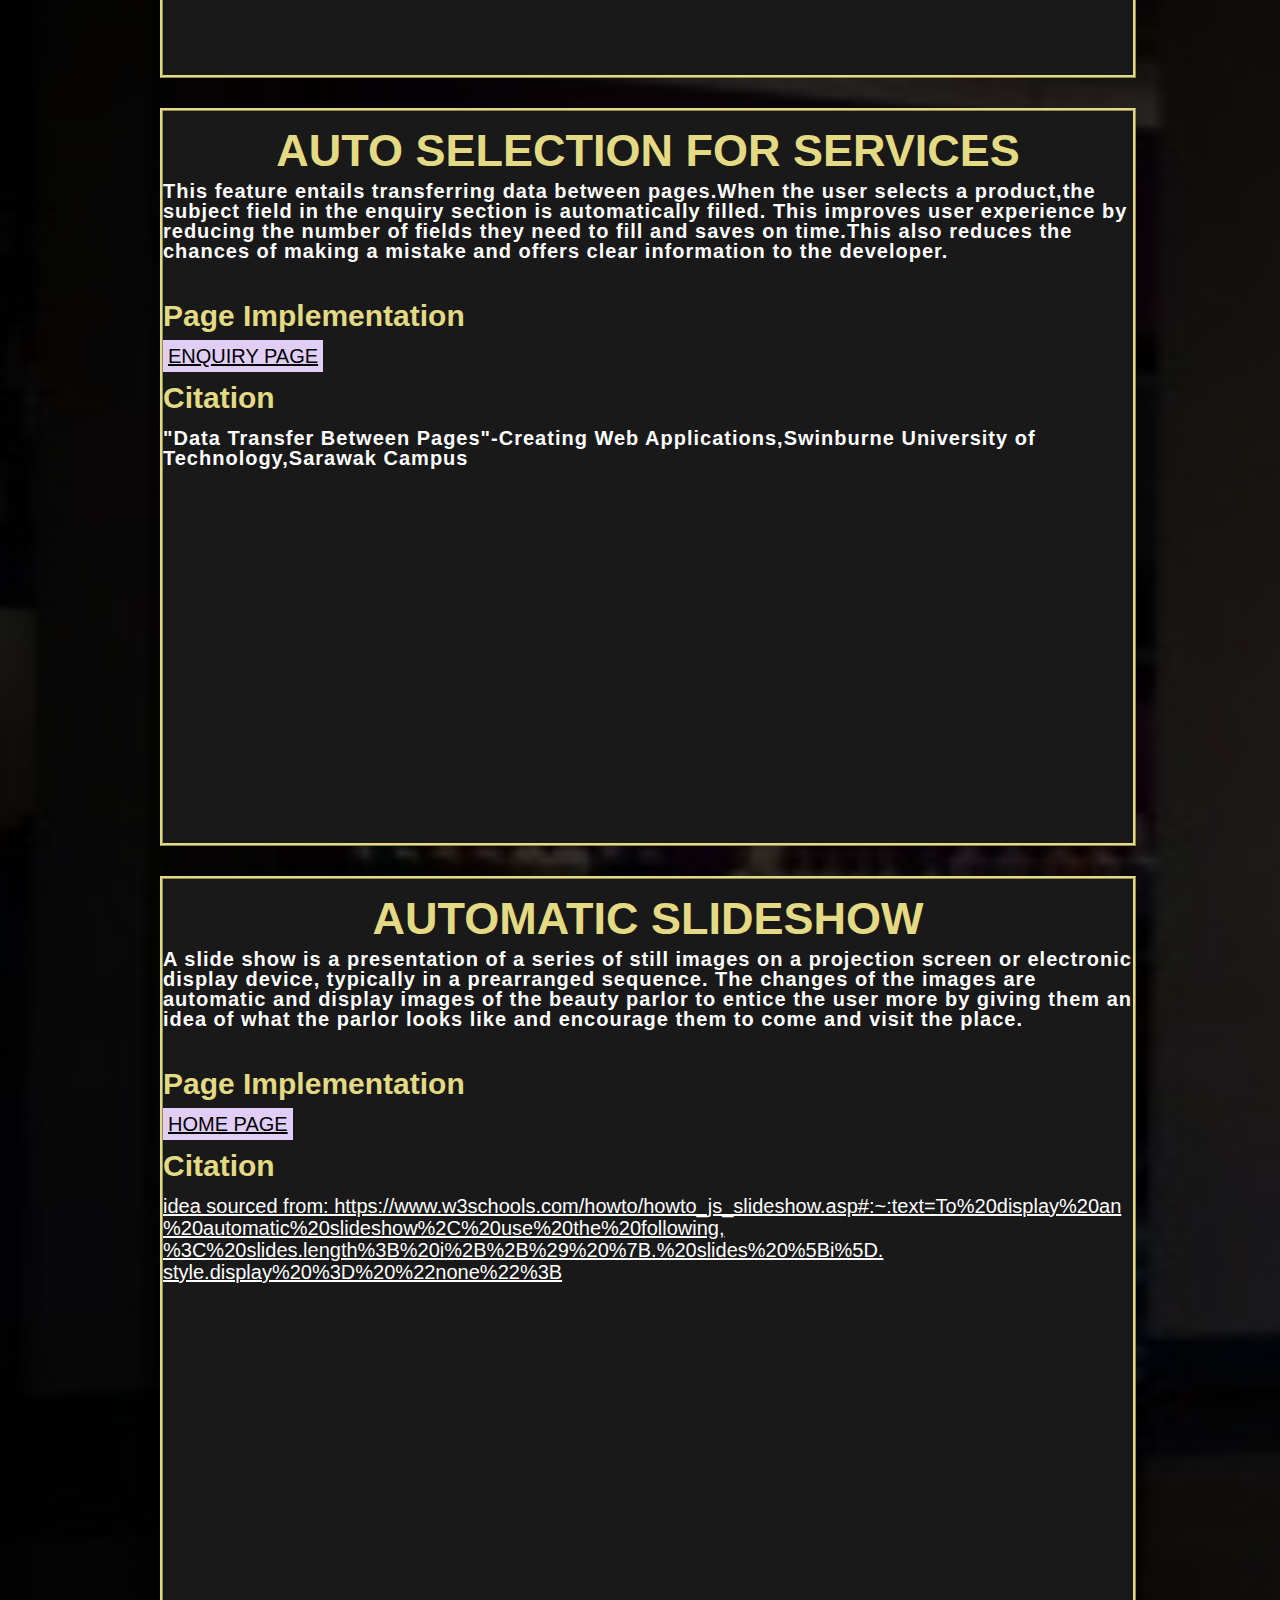
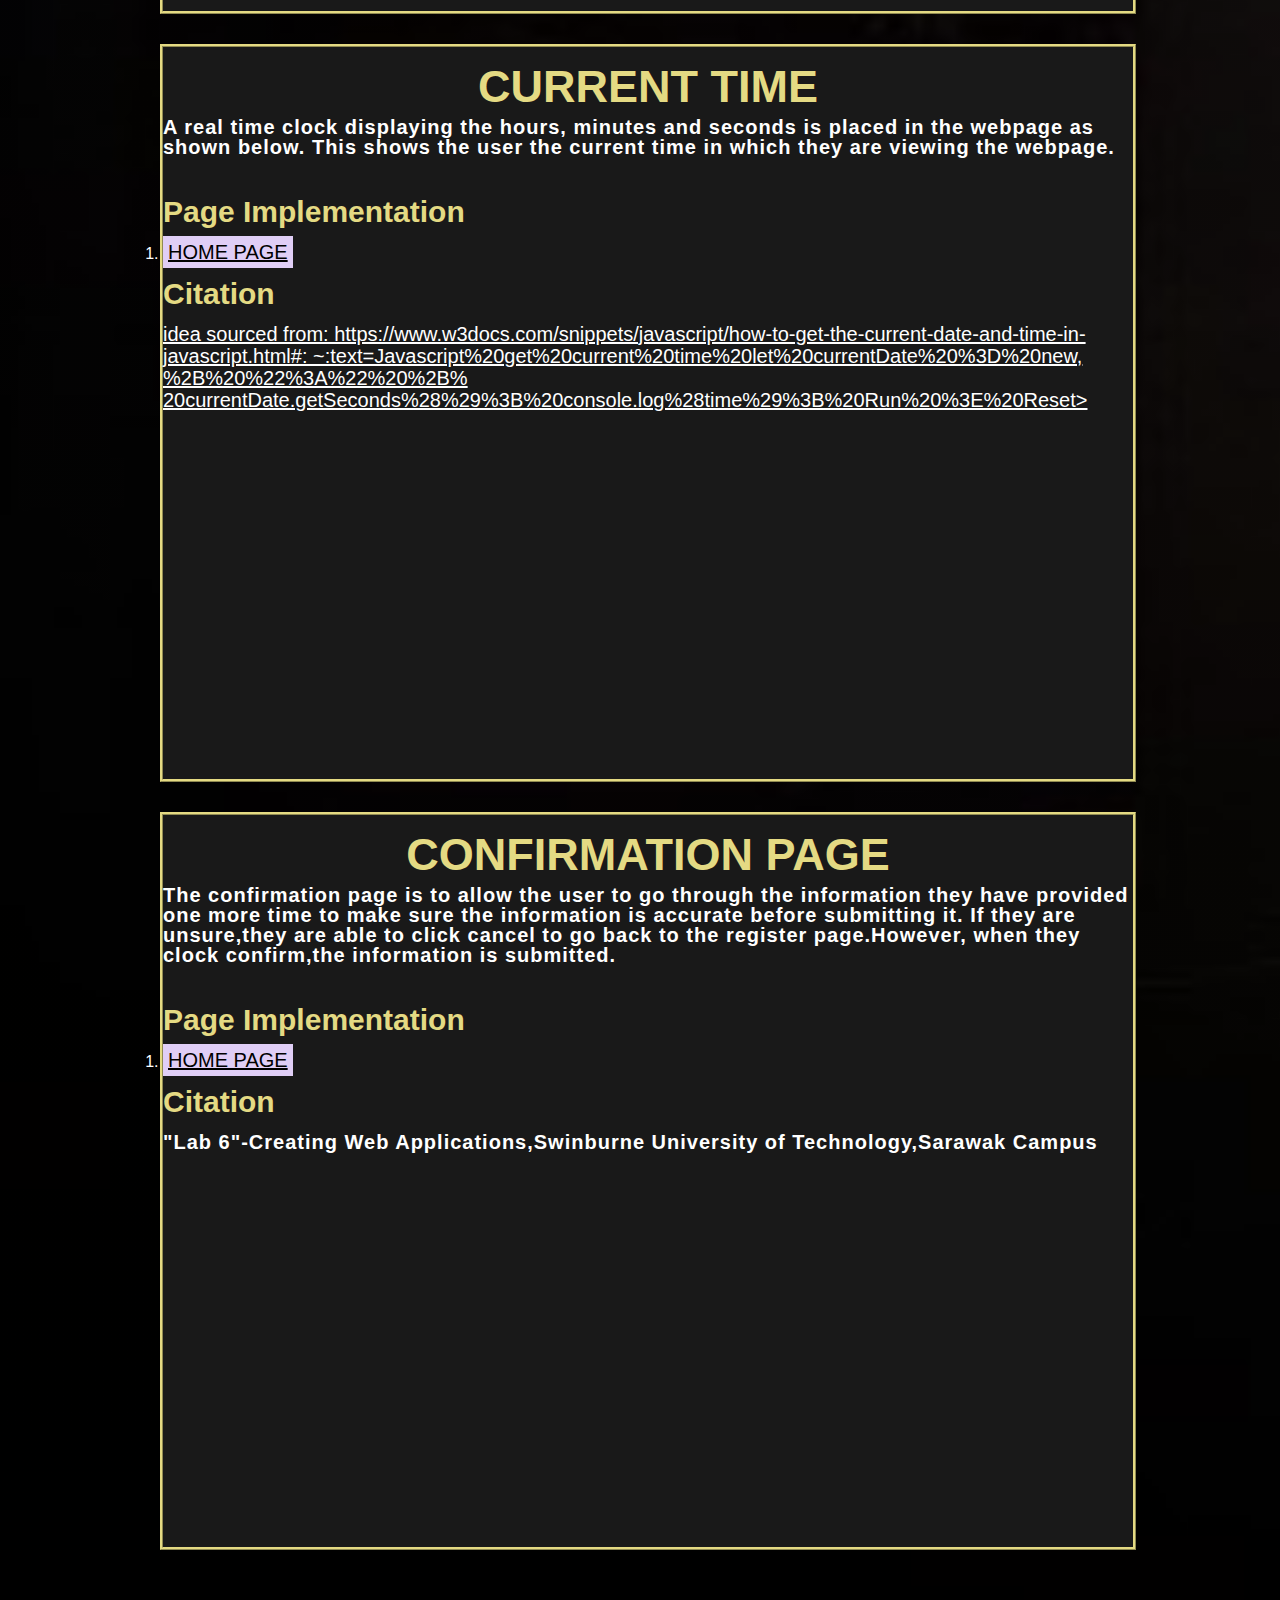
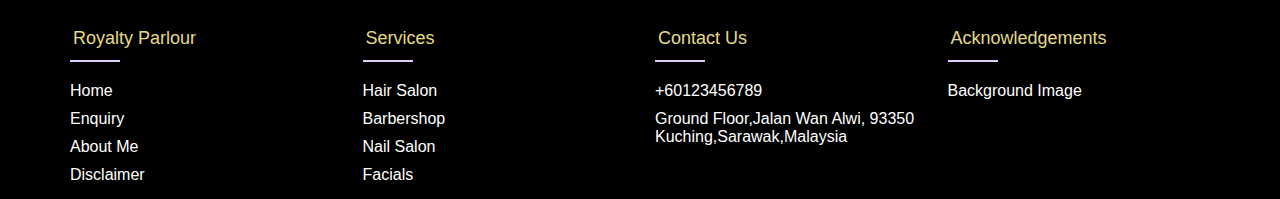
<file: enhancement2.html>
<!DOCTYPE html>
<html lang="en">
<head>
	<meta charset="utf-8">
	<meta name="description" content="Basic HTML elements">
	<meta name="keywords" content="HTML5, tags">
	<meta name="author" content="A Lecturer">

	<title>Oracle Disclaimer</title>
	<link rel="stylesheet" href="styles/style.css">

</head>

<body>
	<section >
		<div class= "enhancements">
			<nav>
				<ul>
					<li><a href ="index.html">HOME</a></li>
						<li><a>SERVICES</a>
							<ul class="dropdown">
								<li><a href ="hairsalon.html">HAIR SALON</a></li>
								<li><a href ="barbershop.html">BARBERSHOP</a></li>
								<li><a href ="nailsalon.html">NAIL SALON</a></li>
								<li><a href ="facialsandspa.html">FACIALS</a></li>
							</ul>
					</li>
					<li><a href ="enquiry.html">ENQUIRY</a></li>
					<li><a href ="aboutme.html">ABOUT ME</a></li>
					<li><a href ="disclaimer.html">DISCLAIMER</a></li>
					<li><a>ENHANCEMENTS</a>
					<ul class="dropdown">
					<li><a href ="enhancement1.html">ENHANCEMENTS 1</a></li>
					<li><a href ="enhancement2.html">ENHANCEMENTS 2</a></li>
					
				</ul>
			</li>	
				</ul>
			</nav>

			<div class= "myenhancements">		
				<div class="myenhancements-text">
				
					<h1>ENHANCEMENTS 2</h1>

					<div class="enhancement-text">
						<div class="enhancements-text">
							<h2>RED BORDER TO DISPLAY  ERROR</h2>
							<h6> A red border automatically appears around an input field after the user clicks the submit button and the data given is incorrect.This offers more clarity and improves usabilty by pointing the user to where the information they have given has mistakes.</h6>
							
							<h4>Page Implementation</h4>
							<ol>
								<li><a href ="enquiry.html">ENQUIRY PAGE</a></li>

							</ol>
							<h4>Citation</h4>
							<a href ="https://www.tutorialkart.com/javascript/how-to-change-border-color-of-html-element-in-javascript/">https://www.tutorialkart.com/javascript/how-to-change-border-color-of-html-element-in-javascript/</a>
						</div>
					</div>
					
					<div class="enhancement-text">
						<div class="enhancements-text">
							<h2>CLEAR ERROR  AUTOMATICALLY</h2>
							<h6>The input field which has errors is automatically cleared when the user clicks on the submit button.This reduces the workload for the user and saves time by clearing the errors for the user so that they can enter new information to the field that previously has errors.</h6>
							
							<h4>Page Implementation</h4>
							<ul><li><a href ="enquiry.html">ENQUIRY PAGE</a></li></ul>
							
							<h4>Citation</h4>
							<a href ="https://www.delftstack.com/howto/javascript/javascript-clear-input/#:~:text=JavaScript%20Clear%20Input%201%20Use%20the%20onfocus%20Attribute,Method%20to%20Erase%20Form%20Input%20Fields%20in%20JavaScript">idea sourced from:https://www.delftstack.com/howto/javascript/javascript-clear-input/#:
							~:text=JavaScript%20Clear%20Input%201%20Use%20the%20onfocus%20Attribute,
							Method%20to%20Erase%20Form%20Input%20Fields%20in%20JavaScript</a>
						</div>
					</div>
					
					<div class="enhancement-text">
						<div class="enhancements-text">
							<h2>AUTO SELECTION FOR SERVICES</h2>
							<h6>This feature entails transferring data between pages.When the user selects a product,the subject field in the enquiry section is automatically filled.
							This improves user experience by reducing the number of fields they need to fill and saves on time.This also reduces the chances of making a mistake and offers clear information to the developer.</h6>
							
							<h4>Page Implementation</h4>
							<ul><li><a href ="enquiry.html">ENQUIRY PAGE</a></li></ul>
							
							<h4>Citation</h4>
							<h6>"Data Transfer Between Pages"-Creating Web Applications,Swinburne University of Technology,Sarawak Campus</h6>
						</div>
					</div>
					
					<div class="enhancement-text">
						<div class="enhancements-text">
							<h2>AUTOMATIC SLIDESHOW</h2>
							<h6>A slide show is a presentation of a series of still images on a projection screen or electronic display device, typically in a prearranged sequence. 
							The changes of the images are automatic and display images of the beauty parlor to entice the user more by giving them an idea of what the parlor looks like and encourage them to come and visit the place.
							</h6>
							
							<h4>Page Implementation</h4>
							<ul><li><a href ="index.html">HOME PAGE</a></li></ul>
							
							<h4>Citation</h4>
							<a href ="https://www.w3schools.com/howto/howto_js_slideshow.asp#:~:text=To%20display%20an%20automatic%20slideshow%2C%20use%20the%20following,%3C%20slides.length%3B%20i%2B%2B%29%20%7B.%20slides%20%5Bi%5D.style.display%20%3D%20%22none%22%3B">idea sourced from:
							https://www.w3schools.com/howto/howto_js_slideshow.asp#:~:text=To%20display%20an
							%20automatic%20slideshow%2C%20use%20the%20following,
							%3C%20slides.length%3B%20i%2B%2B%29%20%7B.%20slides%20%5Bi%5D.
							style.display%20%3D%20%22none%22%3B</a>
						</div>
					</div>
					
					<div class="enhancement-text">
						<div class="enhancements-text">
							<h2>CURRENT TIME</h2>
							<h6>A real time clock displaying the hours, minutes and seconds is placed in the webpage as shown below. This shows the user the current time in which they are viewing the webpage.
							</h6>
							
							<h4>Page Implementation</h4>
							<ol>
								<li><a href ="index.html">HOME PAGE</a></li>
								
							</ol>
							
							<h4>Citation</h4>
							<a href ="https://www.w3docs.com/snippets/javascript/how-to-get-the-current-date-and-time-in-javascript.html#:~:text=Javascript%20get%20current%20time%20let%20currentDate%20%3D%20new,%2B%20%22%3A%22%20%2B%20currentDate.getSeconds%28%29%3B%20console.log%28time%29%3B%20Run%20%3E%20Reset">idea sourced from: 
							https://www.w3docs.com/snippets/javascript/how-to-get-the-current-date-and-time-in-javascript.html#:
							~:text=Javascript%20get%20current%20time%20let%20currentDate%20%3D%20new,
							%2B%20%22%3A%22%20%2B%
							20currentDate.getSeconds%28%29%3B%20console.log%28time%29%3B%20Run%20%3E%20Reset></a>
						</div>
					</div>	
					<div class="enhancement-text">
						<div class="enhancements-text">
							<h2>CONFIRMATION PAGE</h2>
							<h6>The confirmation page is to allow the user to go through the information they have provided one more time to make sure the information is accurate before submitting it.
							If they are unsure,they are able to click cancel to go back to the register page.However, when they clock confirm,the information is submitted.
							</h6>
							
							<h4>Page Implementation</h4>
							<ol>
								<li><a href ="confirm.html">HOME PAGE</a></li>
								
							</ol>
							
							<h4>Citation</h4>
							<h6>"Lab 6"-Creating Web Applications,Swinburne University of Technology,Sarawak Campus</h6>
						</div>
					</div>						
			    </div>
		    </div>
		</div>
	</section> 
		<!--footer-->
	<footer class="footer">
		<div class="container2">
			<div class="row">
				<div class="footer-col">
					<h4>Royalty Parlour</h4>
					<ul>
						<li><a href="index.html">Home</a></li> 
						<li><a href="enquiry.html">Enquiry</a></li> 
						<li><a href="aboutme.html">About Me</a></li> 
						<li><a href="disclaimer.html">Disclaimer</a></li> 
					</ul>
				</div>
				<div class="footer-col">
					<h4>Services</h4>
					<ul>
						<li><a href="hairsalon.html">Hair Salon</a></li> 
						<li><a href="barbershop.html">Barbershop</a></li> 
						<li><a href="nailsalon.html">Nail Salon</a></li> 
						<li><a href="facialsandspa.html">Facials</a></li> 
					</ul>
				</div>
				<div class="footer-col">
					<h4>Contact Us</h4>
					<ul>
						<li><a href="#"></a>+60123456789</li>
						<li><a href="#"></a>Ground Floor,Jalan Wan Alwi, 93350 Kuching,Sarawak,Malaysia</li>
					</ul>
				</div>
				<div class="footer-col">
					<h4>Acknowledgements</h4>
					<ul>
						<li><a href="https://www.pinterest.com/pin/469218854896684584/">Background Image</a></li> 
					</ul>
				</div>
			</div>
		</div>
	</footer>
</body>
</html>
</file>
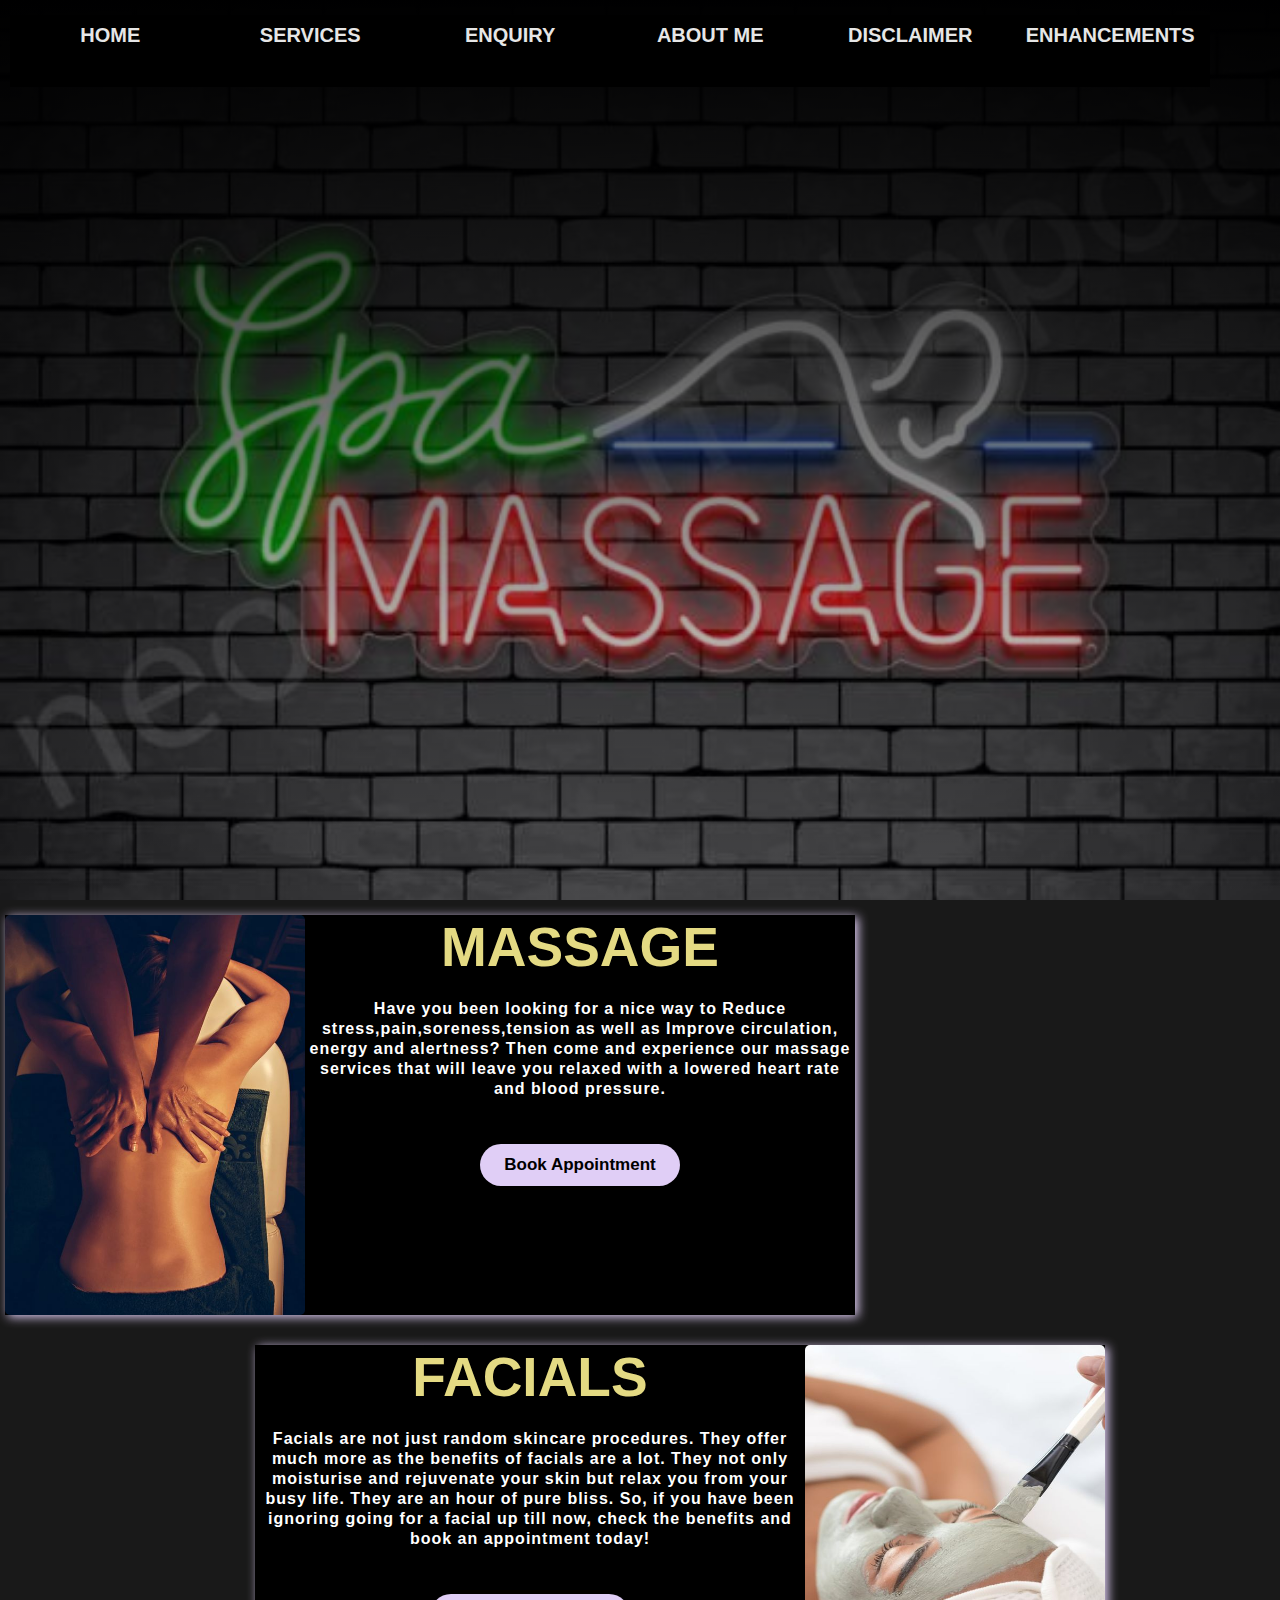
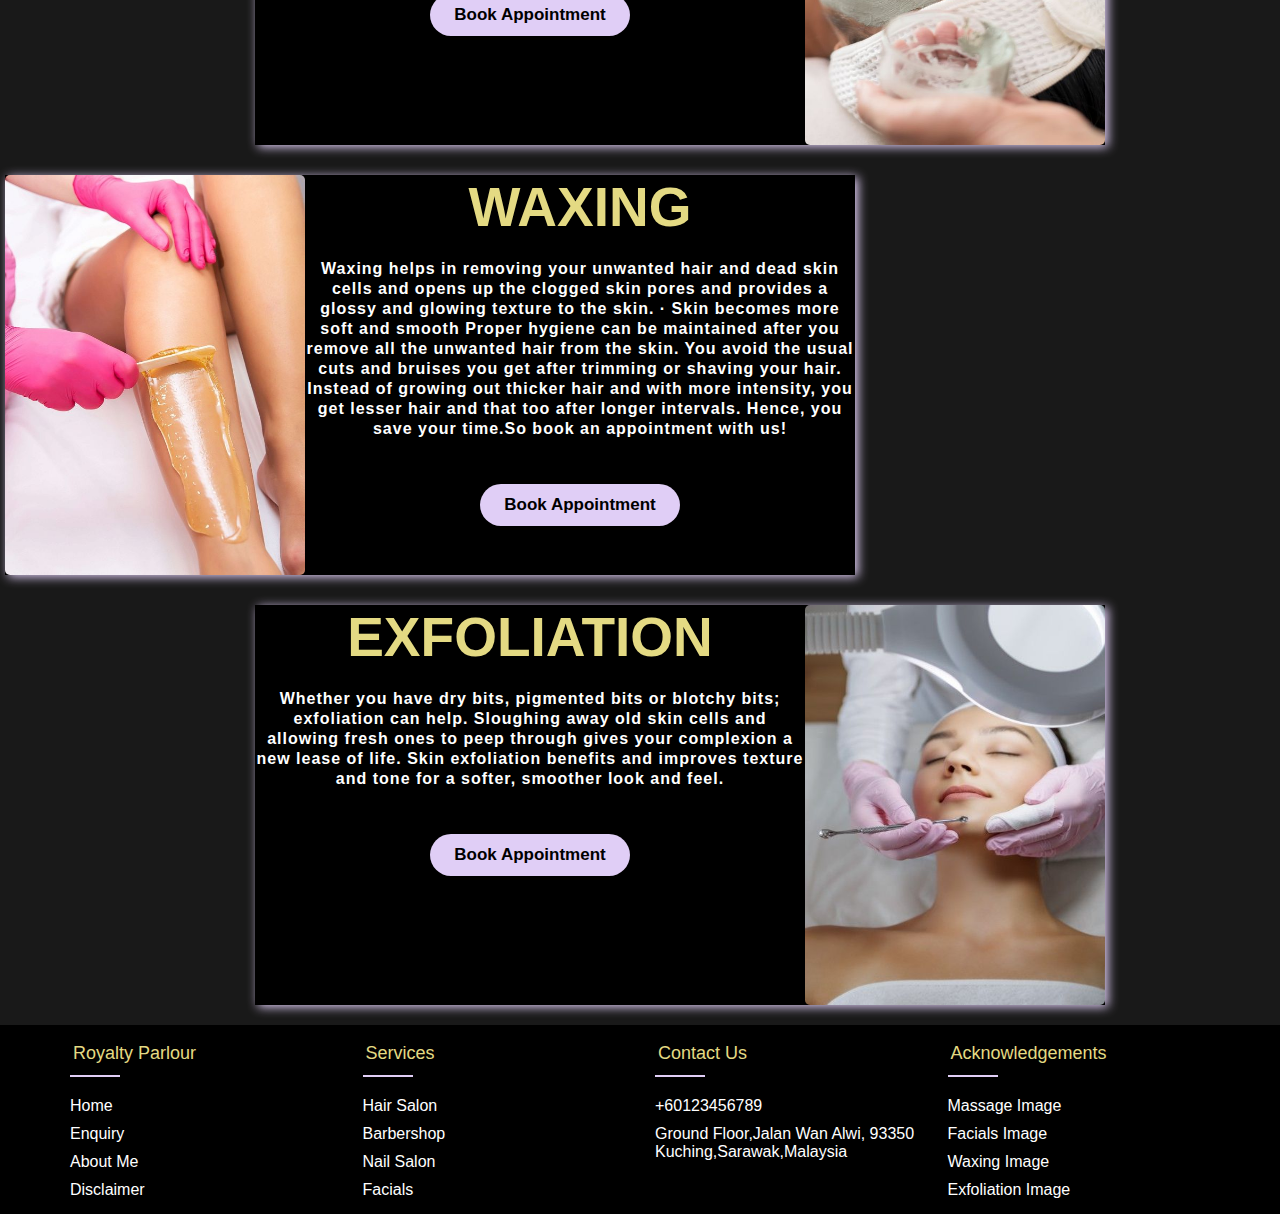
<file: facialsandspa.html>
<!DOCTYPE html>
<html lang="en">
<head>
	<meta charset="utf-8">
	<meta name="description" content="HTML Website">
	<meta name="keywords" content="Beauty Parlour Services">
	<meta name="author" content="Kelly Dianga">

	<title>Oracle Facials and Spa</title>
	<link rel="stylesheet" href="styles/style.css">
	<script src="scripts/script.js"></script>

</head>

<body>
	<div class="backgroundimage4">
	<nav>
			<ul>
			<li><a href ="index.html">HOME</a></li>
			<li><a>SERVICES</a>
				<ul class="dropdown">
					<li><a href ="hairsalon.html">HAIR SALON</a></li>
					<li><a href ="barbershop.html">BARBERSHOP</a></li>
					<li><a href ="nailsalon.html">NAIL SALON</a></li>
					<li><a href ="facialsandspa.html">FACIALS</a></li>
				</ul>
			</li>
			<li><a href ="enquiry.html">ENQUIRY</a></li>
			<li><a href ="aboutme.html">ABOUT ME</a></li>
			<li><a href ="disclaimer.html">DISCLAIMER</a></li>
			<li><a>ENHANCEMENTS</a>
			<ul class="dropdown">
					<li><a href ="enhancement1.html">ENHANCEMENTS 1</a></li>
					<li><a href ="enhancement2.html">ENHANCEMENTS 2</a></li>
					
				</ul>
			</li>		
			</ul>
		</nav>
			<div class="text-box">
			
			</div>

	</div>
	
	<section class ="hairsalon">
		<div class="hair">
			<div class="hairlocs">
				<img src="images/massage.jpg" alt="hairlocs">
				<div class="hairsalon-text">
					<h2>MASSAGE</h2>
					<h6>Have you been looking for a nice way to Reduce stress,pain,soreness,tension as well as Improve circulation, energy and alertness?
						Then come and experience our massage services that will leave you relaxed with a lowered heart rate and blood pressure.</h6>
						
					<h4 style="text-align:center">
					<a class="button" onclick="storeitem('Massage')">
					<button type="submit" name="button">Book Appointment</button>
                    </a>
					</h4>
				</div>
			</div>
			<div class="knotlessbraids">
				<div class="hairsalon-text">
					<h2>FACIALS</h2>
					<h6>Facials are not just random skincare procedures. They offer much more as the benefits of facials are a lot. 
					They not only moisturise and rejuvenate your skin but relax you from your busy life. They are an hour of pure bliss. So, if you have been ignoring going for a facial up till now, check the benefits and book an appointment today!</h6>
					
					<h4 style="text-align:center">
					<a class="button" onclick="storeitem('Facials')">
					<button type="submit" name="button">Book Appointment</button>
                    </a>
					</h4>
				</div>
				<img src="images/facials.jpg" alt="knotlessbraids">
			</div>
			<div class="wiginstallation">
				<img src="images/waxing.jpg" alt="wiginstallation">
				<div class="hairsalon-text">
					<h2>WAXING</h2>
					<h6>Waxing helps in removing your unwanted hair and dead skin cells and opens up the clogged skin pores and provides a glossy and glowing texture to the skin. · Skin becomes more soft and smooth Proper hygiene can be maintained after you remove all the unwanted hair from the skin.
					You avoid the usual cuts and bruises you get after trimming or shaving your hair. Instead of growing out thicker hair and with more intensity, you get lesser hair and that too after longer intervals. Hence, you save your time.So book an appointment with us!</h6>
					
					<h4 style="text-align:center">
					<a class="button" onclick="storeitem('Waxing')">
					<button type="submit" name="button">Book Appointment</button>
                    </a>
					</h4>
				</div>
			</div>
			<div class="haircoloring">
				<div class="hairsalon-text">
					<h2>EXFOLIATION</h2>
					<h6>Whether you have dry bits, pigmented bits or blotchy bits; exfoliation can help. 
					Sloughing away old skin cells and allowing fresh ones to peep through gives your complexion a new lease of life. Skin exfoliation benefits and improves texture and tone for a softer, smoother look and feel.</h6>
					
					<h4 style="text-align:center">
					<a class="button" onclick="storeitem('Exfoliation')">
					<button type="submit" name="button">Book Appointment</button>
                    </a>
					</h4>
				</div>
				<img src="images/exfoliation.jpg" alt="haircoloring">
			</div>
		</div>
		
	</section>
	<!--footer-->
	<footer class="footer">
		<div class="container2">
			<div class="row">
				<div class="footer-col">
					<h4>Royalty Parlour</h4>
					<ul>
						<li><a href="index.html">Home</a></li> 
						<li><a href="enquiry.html">Enquiry</a></li> 
						<li><a href="aboutme.html">About Me</a></li> 
						<li><a href="disclaimer.html">Disclaimer</a></li> 
					</ul>
				</div>
				<div class="footer-col">
					<h4>Services</h4>
					<ul>
						<li><a href="hairsalon.html">Hair Salon</a></li> 
						<li><a href="barbershop.html">Barbershop</a></li> 
						<li><a href="nailsalon.html">Nail Salon</a></li> 
						<li><a href="facialsandspa.html">Facials</a></li> 
					</ul>
				</div>
				<div class="footer-col">
					<h4>Contact Us</h4>
					<ul>
						<li><a href="#"></a>+60123456789</li>
						<li><a href="#"></a>Ground Floor,Jalan Wan Alwi, 93350 Kuching,Sarawak,Malaysia</li>
					</ul>
				</div>
				<div class="footer-col">
					<h4>Acknowledgements</h4>
					<ul>
						<li><a href="https://www.pinterest.com/pin/519532507024248644/">Massage Image</a></li> 
						<li><a href="https://www.pinterest.com/pin/859976491358046766/">Facials Image</a></li> 
						<li><a href="https://www.pinterest.com/pin/1266706137241533/">Waxing Image</a></li> 
						<li><a href="https://www.pinterest.com/pin/284078688987465658/">Exfoliation Image</a></li> 
					</ul>
				</div>
			</div>
		</div>
	</footer>

	
</body>
</html>
</file>
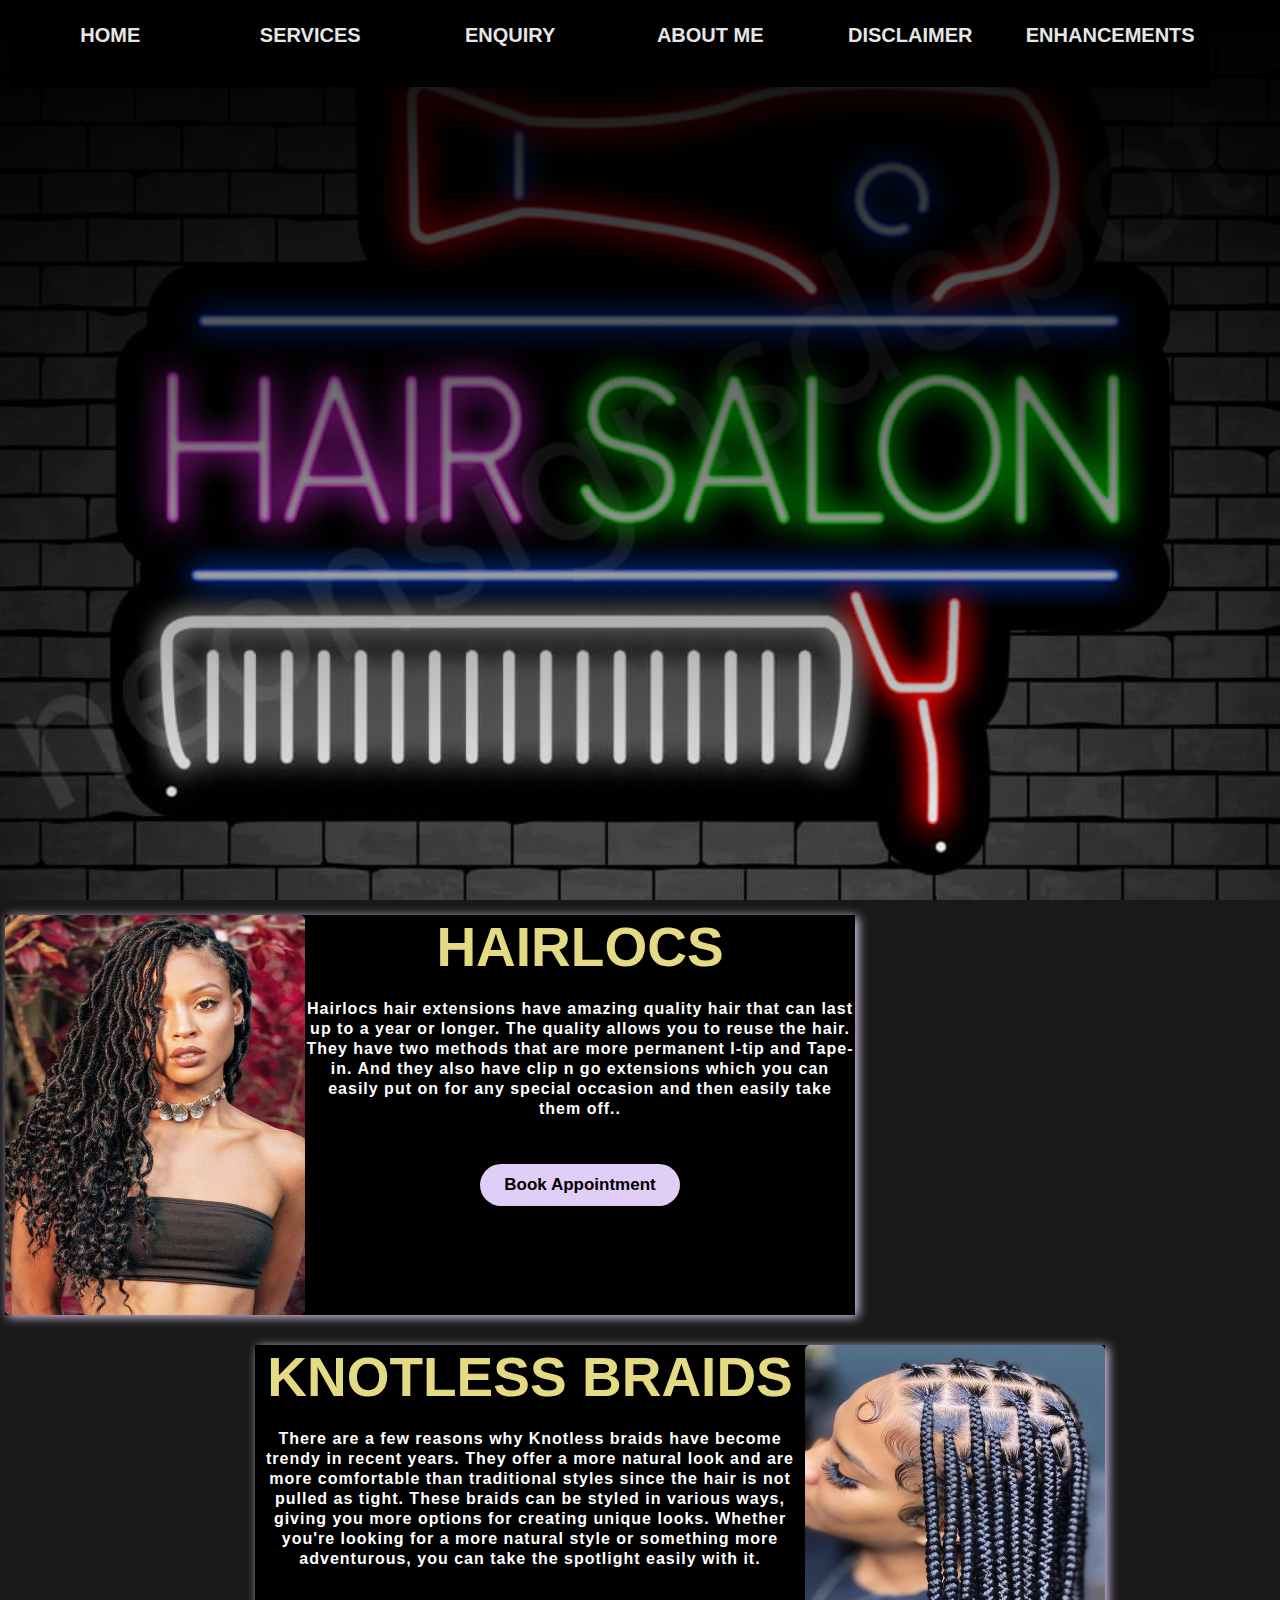
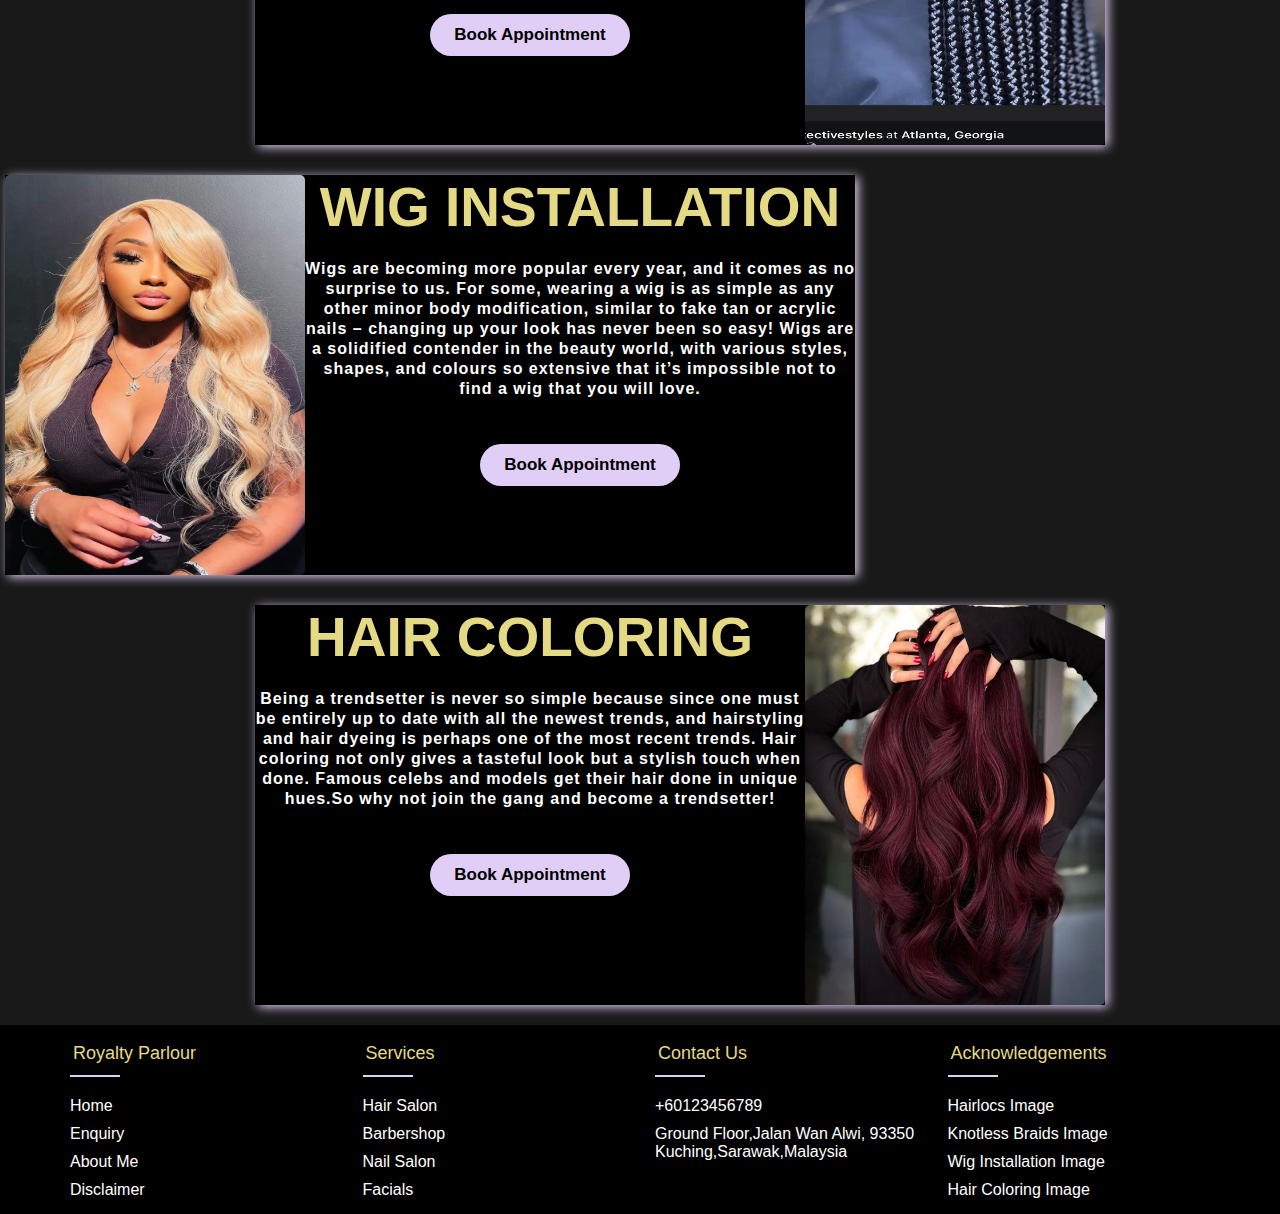
<file: hairsalon.html>
<!DOCTYPE html>
<html lang="en">
<head>
	<meta charset="utf-8">
	<meta name="description" content="HTML Website">
	<meta name="keywords" content="Beauty Parlour Services">
	<meta name="author" content="Kelly Dianga">

	<title>Oracle Hair Salon</title>
	<link rel="stylesheet" href="styles/style.css">
	<script src="scripts/script.js"></script>

</head>

<body>
	<div class="backgroundimage">
		<nav>
			<ul>
			<li><a href ="index.html">HOME</a></li>
			<li><a>SERVICES</a>
				<ul class="dropdown">
					<li><a href ="hairsalon.html">HAIR SALON</a></li>
					<li><a href ="barbershop.html">BARBERSHOP</a></li>
					<li><a href ="nailsalon.html">NAIL SALON</a></li>
					<li><a href ="facialsandspa.html">FACIALS</a></li>
				</ul>
			</li>
			<li><a href ="enquiry.html">ENQUIRY</a></li>
			<li><a href ="aboutme.html">ABOUT ME</a></li>
			<li><a href ="disclaimer.html">DISCLAIMER</a></li>
			<li><a>ENHANCEMENTS</a>
			<ul class="dropdown">
					<li><a href ="enhancement1.html">ENHANCEMENTS 1</a></li>
					<li><a href ="enhancement2.html">ENHANCEMENTS 2</a></li>
					
				</ul>
			</li>	
			</ul>
		</nav>
			<div class="text-box">
			
			</div>

	</div>
	
	<section class ="hairsalon">
		<div class="hair">
			<div class="hairlocs">
				<img src="images/hairlocs.jpg" alt="hairlocs">
				<div class="hairsalon-text">
					<h2>HAIRLOCS</h2>
					<h6>Hairlocs hair extensions have amazing quality hair that can last up to a year or longer. 
					The quality allows you to reuse the hair. They have two methods that are more permanent I-tip and Tape-in.
					And they also have clip n go extensions which you can easily put on for any special occasion and then easily take them off..</h6>
					
					<h4 style="text-align:center">			
					<a class="button" onclick="storeitem('Hair Locs')">
					<button type="submit" name="button">Book Appointment</button>
                    </a>
					</h4>
				</div>
			</div>
			<div class="knotlessbraids">
				<div class="hairsalon-text">
					<h2>KNOTLESS BRAIDS</h2>
					<h6>There are a few reasons why Knotless braids have become trendy in recent years. 
					They offer a more natural look and are more comfortable than traditional styles since the hair is not pulled as tight. 
					These braids can be styled in various ways, giving you more options for creating unique looks. Whether you're looking for a more natural style or something more adventurous, you can take the spotlight easily with it.</h6>
					
					<h4 style="text-align:center">
					<a class="button" onclick="storeitem('Knotless Braids')">
					<button type="submit" name="button">Book Appointment</button>
                    </a>
					</h4>
				</div>
				<img src="images/knotlessbraids.jpg" alt="knotlessbraids">
			</div>
			<div class="wiginstallation">
				<img src="images/wiginstallation.jpg" alt="wiginstallation">
				<div class="hairsalon-text">
					<h2>WIG INSTALLATION</h2>
					<h6>Wigs are becoming more popular every year, and it comes as no surprise to us. For some, wearing a wig is as simple as any other minor body modification, similar to fake tan or acrylic nails 
					– changing up your look has never been so easy! Wigs are a solidified contender in the beauty world, with various styles, shapes, and colours so extensive that it’s impossible not to find a wig that you will love.</h6>
					
					<h4 style="text-align:center">
					<a class="button" onclick="storeitem('Wig Installation')">
					<button type="submit" name="button">Book Appointment</button>
                    </a>
					</h4>
				</div>
			</div>
			<div class="haircoloring">
				<div class="hairsalon-text">
					<h2>HAIR COLORING</h2>
					<h6>Being a trendsetter is never so simple because since one must be entirely up to date with all the newest trends, and hairstyling and hair dyeing is perhaps one of the most recent trends. 
					Hair coloring not only gives a tasteful look but a stylish touch when done. Famous celebs and models get their hair done in unique hues.So why not join the gang and become a trendsetter!</h6>
					
					<h4 style="text-align:center">
					<a class="button" onclick="storeitem('Hair Coloring')">
					<button type="submit" name="button">Book Appointment</button>
                    </a>
					</h4>
				</div>
				<img src="images/haircoloring.jpg" alt="haircoloring">
			</div>
		</div>
		
	</section>
	<!--footer-->
	<footer class="footer">
		<div class="container2">
			<div class="row">
				<div class="footer-col">
					<h4>Royalty Parlour</h4>
					<ul>
						<li><a href="index.html">Home</a></li> 
						<li><a href="enquiry.html">Enquiry</a></li> 
						<li><a href="aboutme.html">About Me</a></li> 
						<li><a href="disclaimer.html">Disclaimer</a></li> 
					</ul>
				</div>
				<div class="footer-col">
					<h4>Services</h4>
					<ul>
						<li><a href="hairsalon.html">Hair Salon</a></li> 
						<li><a href="barbershop.html">Barbershop</a></li> 
						<li><a href="nailsalon.html">Nail Salon</a></li> 
						<li><a href="facialsandspa.html">Facials</a></li> 
					</ul>
				</div>
				<div class="footer-col">
					<h4>Contact Us</h4>
					<ul>
						<li><a href="#"></a>+60123456789</li>
						<li><a href="#"></a>Ground Floor,Jalan Wan Alwi, 93350 Kuching,Sarawak,Malaysia</li>
					</ul>
				</div>
				<div class="footer-col">
					<h4>Acknowledgements</h4>
					<ul>
						<li><a href="https://www.pinterest.com/pin/438256607500438695/">Hairlocs Image</a></li> 
						<li><a href="https://www.pinterest.com/pin/211739619972505766/">Knotless Braids Image</a></li> 
						<li><a href="https://www.pinterest.com/pin/654992339576706302/">Wig Installation Image</a></li> 
						<li><a href="https://www.pinterest.com/pin/2040762323560792/">Hair Coloring Image</a></li> 
					</ul>
				</div>
			</div>
		</div>
	</footer>

	
</body>
</html>
</file>
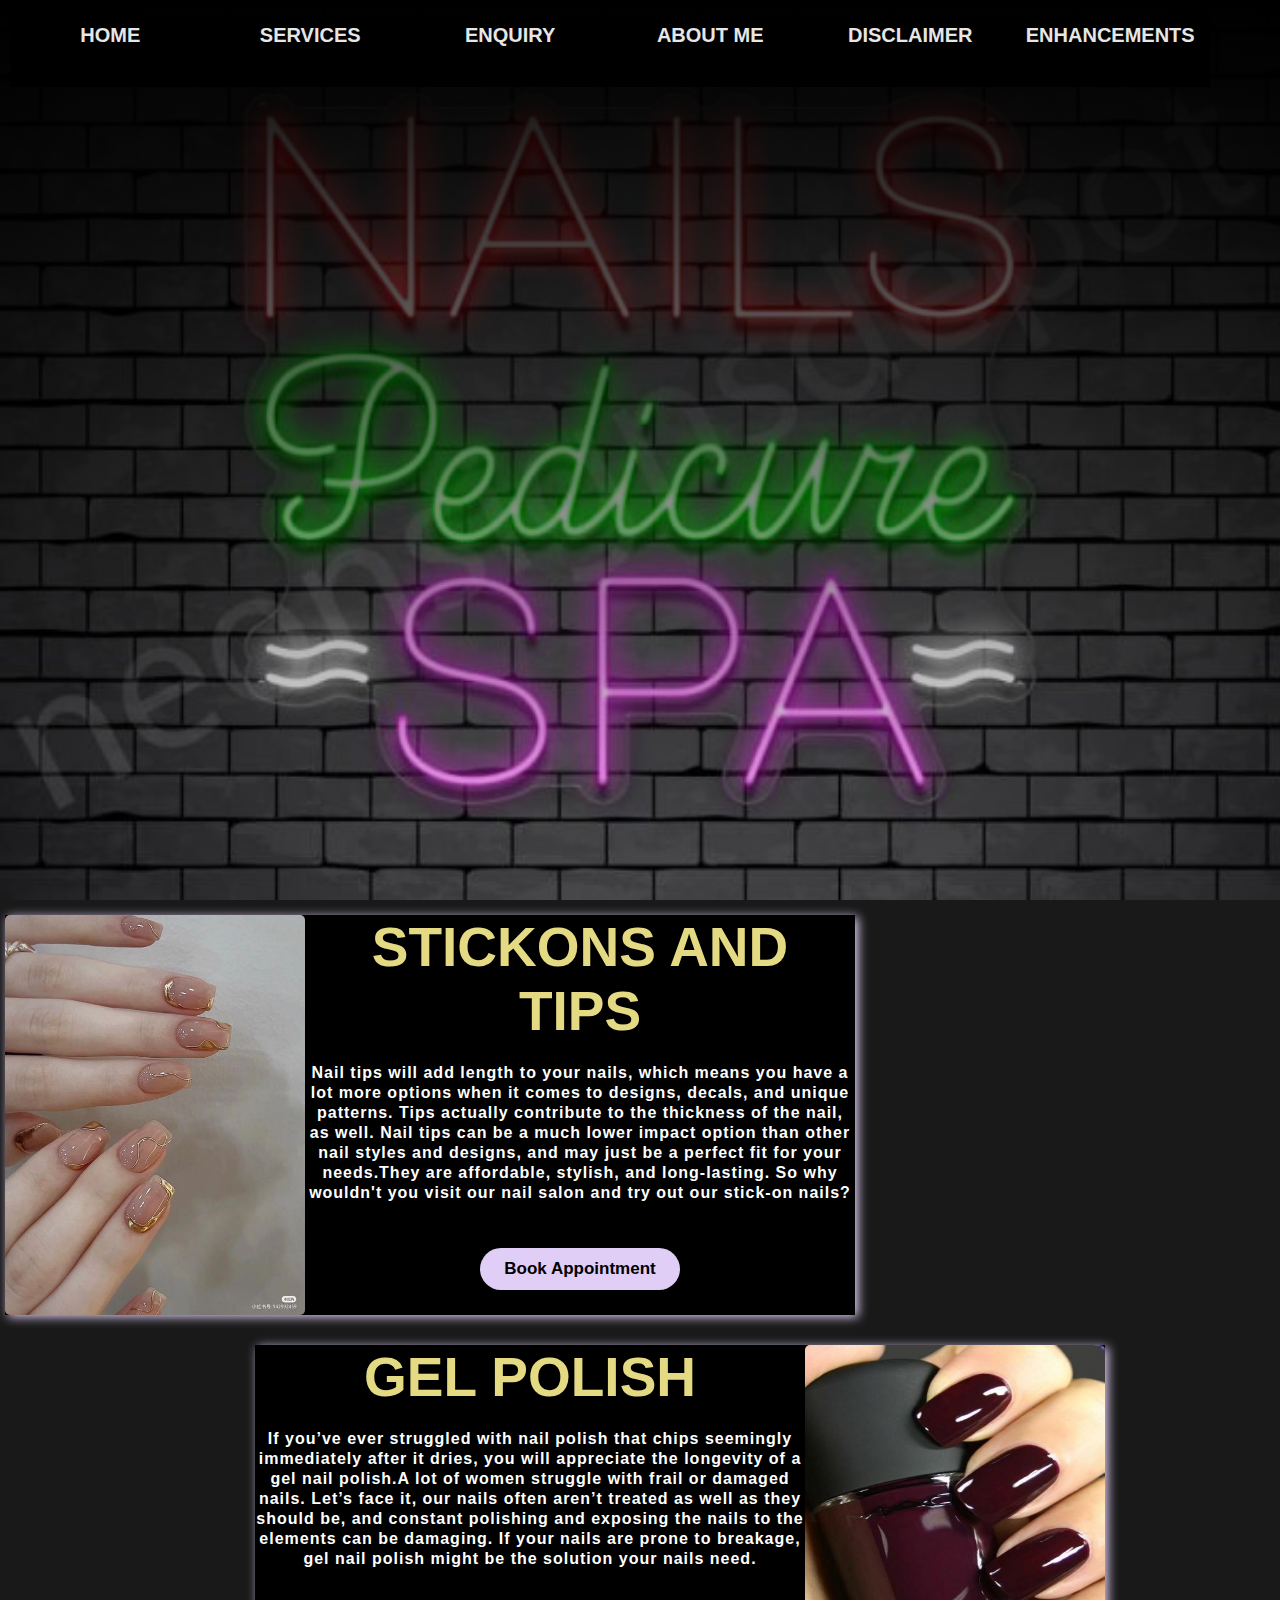
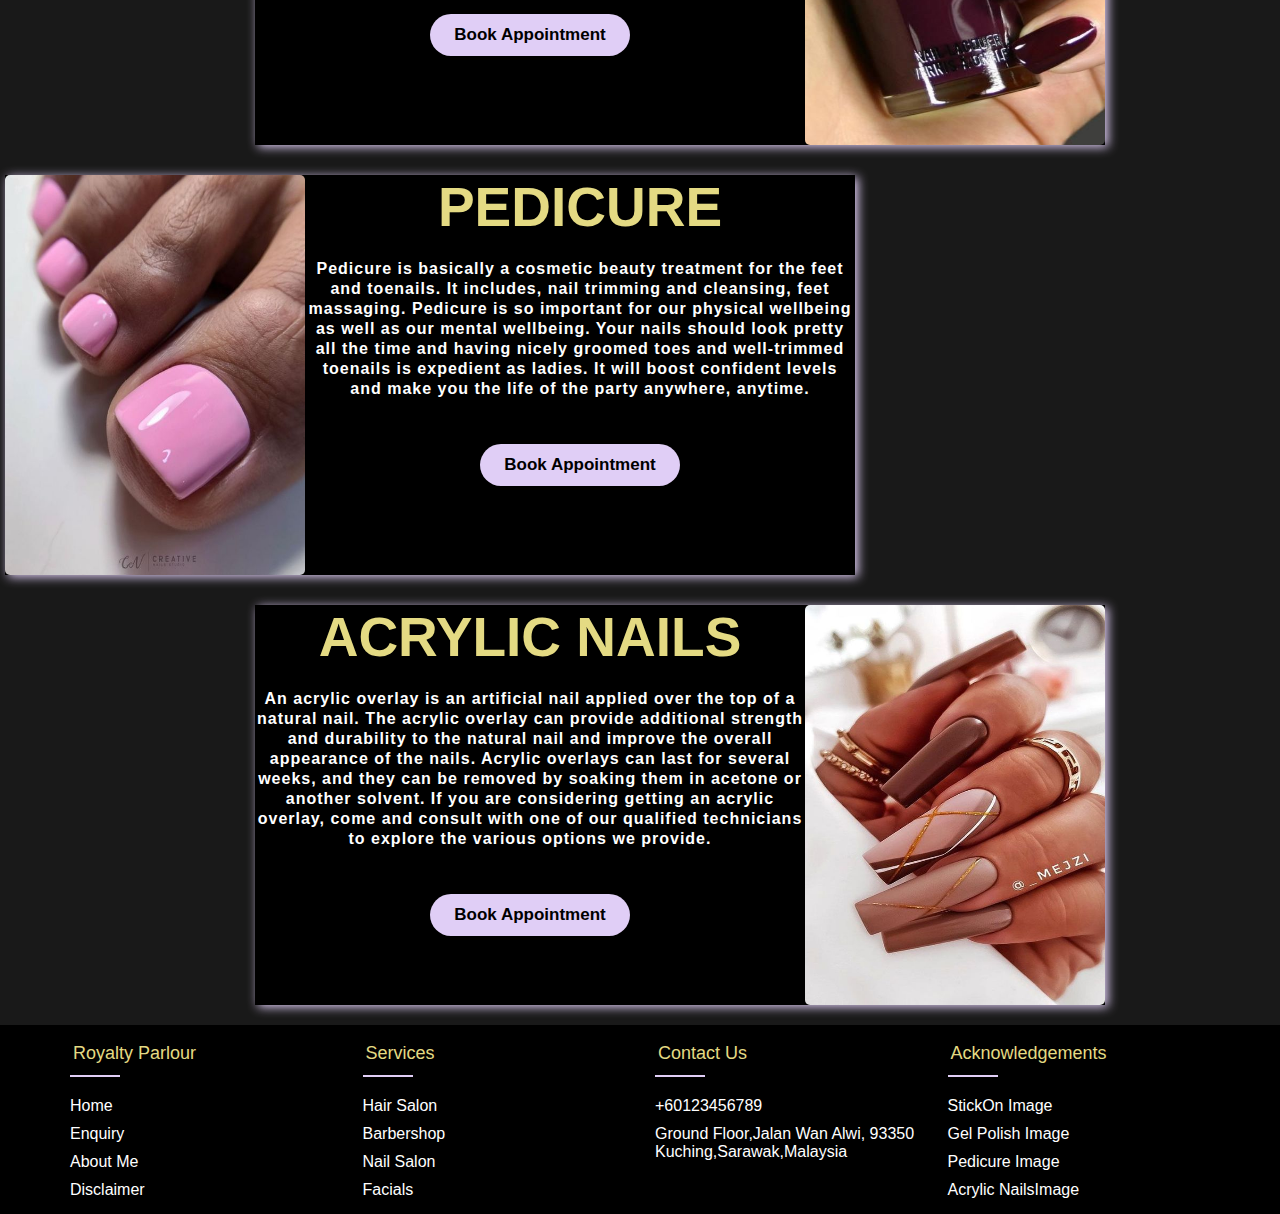
<file: nailsalon.html>
<!DOCTYPE html>
<html lang="en">
<head>
	<meta charset="utf-8">
	<meta name="description" content="HTML Website">
	<meta name="keywords" content="Beauty Parlour Services">
	<meta name="author" content="Kelly Dianga">

	<title>Oracle Nail Salon</title>
	<link rel="stylesheet" href="styles/style.css">
	<script src="scripts/script.js"></script>

</head>

<body>
	<div class="backgroundimage3">
	<nav>
			<ul>
			<li><a href ="index.html">HOME</a></li>
			<li><a>SERVICES</a>
				<ul class="dropdown">
					<li><a href ="hairsalon.html">HAIR SALON</a></li>
					<li><a href ="barbershop.html">BARBERSHOP</a></li>
					<li><a href ="nailsalon.html">NAIL SALON</a></li>
					<li><a href ="facialsandspa.html">FACIALS</a></li>
				</ul>
			</li>
			<li><a href ="enquiry.html">ENQUIRY</a></li>
			<li><a href ="aboutme.html">ABOUT ME</a></li>
			<li><a href ="disclaimer.html">DISCLAIMER</a></li>
			<li><a>ENHANCEMENTS</a>
			<ul class="dropdown">
					<li><a href ="enhancement1.html">ENHANCEMENTS 1</a></li>
					<li><a href ="enhancement2.html">ENHANCEMENTS 2</a></li>
					
				</ul>
			</li>	
			</ul>
		</nav>
			<div class="text-box">
			
			</div>

	</div>
	
	<section class ="hairsalon">
		<div class="hair">
			<div class="hairlocs">
				<img src="images/stickons.jpg" alt="hairlocs">
				<div class="hairsalon-text">
					<h2>STICKONS AND TIPS</h2>
					<h6> Nail tips will add length to your nails, which means you have a lot more options when it comes to designs, decals, and unique patterns.
					Tips actually contribute to the thickness of the nail, as well. Nail tips can be a much lower impact option than other nail styles and designs, and may just be a perfect fit for your needs.They are affordable, stylish, and long-lasting. 
					So why wouldn't you visit our nail salon and try out our stick-on nails?
				   </h6>
				   
				   <h4 style="text-align:center">
					<a class="button" onclick="storeitem('StickOns and Tips')">
					<button type="submit" name="button">Book Appointment</button>
                    </a>
					</h4>
				</div>
			</div>
			<div class="knotlessbraids">
				<div class="hairsalon-text">
					<h2>GEL POLISH</h2>
					<h6>If you’ve ever struggled with nail polish that chips seemingly immediately after it dries, you will appreciate the longevity of a gel nail polish.A lot of women struggle with frail or damaged nails. 
					Let’s face it, our nails often aren’t treated as well as they should be, and constant polishing and exposing the nails to the elements can be damaging.
					If your nails are prone to breakage, gel nail polish might be the solution your nails need.</h6>
					
					<h4 style="text-align:center">
					<a class="button" onclick="storeitem('Gel Polish')">
					<button type="submit" name="button">Book Appointment</button>
                    </a>
					</h4>
				</div>
				<img src="images/gelpolish.jpg" alt="knotlessbraids">
			</div>
			<div class="wiginstallation">
				<img src="images/pedicure1.jpg" alt="wiginstallation">
				<div class="hairsalon-text">
					<h2>PEDICURE</h2>
					<h6>Pedicure is basically a cosmetic beauty treatment for the feet and toenails. It includes, nail trimming and cleansing, feet massaging.
					Pedicure is so important for our physical wellbeing as well as our mental wellbeing.
					Your nails should look pretty all the time and having nicely groomed toes and well-trimmed toenails is expedient as ladies. It will boost confident levels and make you the life of the party anywhere, anytime.</h6>
					
					<h4 style="text-align:center">
					<a class="button" onclick="storeitem('Pedicure')">
					<button type="submit" name="button">Book Appointment</button>
                    </a>
					</h4>
				</div>
			</div>
			<div class="haircoloring">
				<div class="hairsalon-text">
					<h2>ACRYLIC NAILS</h2>
					<h6>An acrylic overlay is an artificial nail applied over the top of a natural nail. The acrylic overlay can provide additional strength and durability to the natural nail and improve the overall appearance of the nails.
					Acrylic overlays can last for several weeks, and they can be removed by soaking them in acetone or another solvent. 
					If you are considering getting an acrylic overlay, come and consult with one of our qualified technicians to explore the various options we provide.</h6>
					
					<h4 style="text-align:center">
					<a class="button" onclick="storeitem('Acrylic Nails')">
					<button type="submit" name="button">Book Appointment</button>
                    </a>
					</h4>
				</div>
				<img src="images/acrylic.jpg" alt="haircoloring">
			</div>
		</div>
		
	</section>
	<!--footer-->
	<footer class="footer">
		<div class="container2">
			<div class="row">
				<div class="footer-col">
					<h4>Royalty Parlour</h4>
					<ul>
						<li><a href="index.html">Home</a></li> 
						<li><a href="enquiry.html">Enquiry</a></li> 
						<li><a href="aboutme.html">About Me</a></li> 
						<li><a href="disclaimer.html">Disclaimer</a></li> 
					</ul>
				</div>
				<div class="footer-col">
					<h4>Services</h4>
					<ul>
						<li><a href="hairsalon.html">Hair Salon</a></li> 
						<li><a href="barbershop.html">Barbershop</a></li> 
						<li><a href="nailsalon.html">Nail Salon</a></li> 
						<li><a href="facialsandspa.html">Facials</a></li> 
					</ul>
				</div>
				<div class="footer-col">
					<h4>Contact Us</h4>
					<ul>
						<li><a href="#"></a>+60123456789</li>
						<li><a href="#"></a>Ground Floor,Jalan Wan Alwi, 93350 Kuching,Sarawak,Malaysia</li>
					</ul>
				</div>
				<div class="footer-col">
					<h4>Acknowledgements</h4>
					<ul>
						<li><a href="https://www.pinterest.com/pin/963488914009914763/">StickOn Image</a></li> 
						<li><a href="https://www.pinterest.com/pin/1477812370065789/">Gel Polish Image</a></li> 
						<li><a href="https://www.pinterest.com/pin/1548181155233694/">Pedicure Image</a></li> 
						<li><a href="https://www.pinterest.com/pin/124904589657278327/">Acrylic NailsImage</a></li> 
					</ul>
				</div>
			</div>
		</div>
	</footer>

	
</body>
</html>
</file>
<file: styles/style.css>
/*
 Author:Kelly Atieno Diang'a
 Description:This CSS file is used to style the html pages of Oracle Beauty Parlor to make the wbsite aesthetically pleasing
*/
*{
	margin: 0;
	padding: 0;
	box-sizing: border-box;
	font-family: 'poppins',sans-serif;
}

/*-----------------------INDEX PAGE--------------------*/
.container{
	width: 100%;
	height:100vh;
	background-image:linear-gradient(rgba(0,0,0.5,1),transparent),url(../images/mainbackground.jpg);	
	background-size:cover;
	background-position:center;
	padding:0.8%;
	position:relative;
}

nav{
	display:flex;
	width:100%;
	align-items:center;
	flex-wrap:wrap;
	padding:5px 0;
}

nav ul{
	padding-right: 30px;
	list-style:none;
	
}
nav ul li{
	float:left;
	width:200px;
	height:8vh;
	background-color:black;
	opacity:0.9;
	line-height:40px;
	text-align:center;
	font-size:20px;
}
nav ul li a{
	color:#fff;
	text-decoration:none;
	font-weight: bold;
	display:block;
}
nav ul li a:hover{
	background-color:#dbc024;
}

nav ul li ul.dropdown li {
	display:block;
}

nav ul li ul.dropdown{
	display:none;	
}
nav ul li:hover ul.dropdown{
	display:block;
}

.text-box{
	color: #fff;
	position: absolute;
	bottom: 20%;
	max-width:50rem;	
}	

.text-box h2{
	font-size: 55px;
	line-height: 100px;
	margin-left:-10px;
	color: transparent;
	-webkit-text-stroke:1px #fff;
	background:url(../images/goldtextb.jpg);
	-webkit-background-clip: text;
	background-position:0 0;
	animation:back 20s linear infinite;
	
}
@keyframes back{
	100%{
		background-position:2000px 0;
	}
}
.text-box h3{
	color:#e4da83;
	font-size:40px;
	font-weight:600;

}
.about{
	background-color:black;
}
.about img{
	height:auto;
	width:400px;
}

 h2{
	color: #e4da83;
	font-size:80px;
	text-transform:capitalize;
	margin-bottom:20px;
	text-align: center;
}
.about-text h5{
	color: white;
	letter-spacing:2px;
	font-size:22px;
	margin-bottom:25px;
	text-transform:capitalize;
}
.about-text h6{
	color:white;
	letter-spacing:1px;
	line-height:20px;
	margin-bottom:25px;
	font-size:20px;
	text-align:center;
}
	
.main{
	width:1130px;
	max-width:95%;
	margin:0 auto;
	display: flex;
	align-items:center;
	justify-content:space-around;
	
}
.services{
	
	width: 100%;
	padding:100px 0px;
	background:#06010b;

}
.title h2{
	color: #e4da83;
	font-size:60px;
	width:1130px;
	margin:30px auto;
	text-align: center;
}
.boxes{
	display:flex;
}
.card{
	height: 300px;
	margin:35px;
	box-shadow:3px 2px 10px #e0cef6;
	overflow: hidden;
}
.cardbutton{
	
	background-color:#e0cef6;
	color:black;
	text-decoration:none;
	border:2px solid transparent;
	font-weight:bold;
	padding:9px 22px;
	border-radius:30px;
	transition:.4s;	
}
img{
	height: 300px;
	width:230px;
	border-radius:5px;
	
}
.intro{
	height:65px;
	width:18.5%;
	padding:3px;
	box-sizing:border-box;
	position:absolute;
	color:white;
	top:1750px;
	background: rgb(27, 27, 27, .5);
	color:white;
	transition: .5s;
}
h1{
	margin:10px;
	font-size:30px;
	
}
p{
	
	font-size:15px;
	margin:0.1px;
	visibility: hidden;
	opacity: 0;
}

.card:hover{
	cursor: pointer;
}

.card:hover .intro{
	height: 162px;
	bottom: 200px;
	background: #191919;
}

.card:hover p{
	opacity:1;
	visibility: visible;
}

.card:hover img{
	transform: scale(1.1) rotate(-3deg);
}
.iframe1{
	background: #191919;
}
.iframe1 iframe{
	margin-left:250px;
}
/*-----------------------SERVICES--------------------*/
.backgroundimage{
	width: 100%;
	height:100vh;
	background-image:linear-gradient(rgba(0,0,0.5,1),transparent),url(../images/hairsalonbackground.jpg);
	background-size:cover;
	background-position:center;
	padding:0.8%;
	position:relative;
	
}
.backgroundimage2{
	width: 100%;
	height:100vh;
	background-image:linear-gradient(rgba(0,0,0.5,1),transparent),url(../images/barbershopbackground.jpg);
	background-size:cover;
	background-position:center;
	padding:0.8%;
	position:relative;
	
}
.backgroundimage3{
	width: 100%;
	height:100vh;
	background-image:linear-gradient(rgba(0,0,0.5,1),transparent),url(../images/nailsbackground.jpg);
	background-size:cover;
	background-position:center;
	padding:0.8%;
	position:relative;
	
}
.backgroundimage4{
	width: 100%;
	height:100vh;
	background-image:linear-gradient(rgba(0,0,0.5,1),transparent),url(../images/spabackground.jpg);
	background-size:cover;
	background-position:center;
	padding:0.8%;
	position:relative;
	
}
.hairsalon{
	margin:0;
	padding:5px;	
	background-color:#191919;
}
.hairsalon img{
	height:400px;
	width:300px;
}
.hair h1{
	color: #e4da83;
	font-size:75px;
	margin-bottom:50px;
	margin-top:0;
	margin-left:350px;
}
.hairsalon-text{
	width:550px;
	
}
.hairsalon-text h2{
	color: #e4da83;
	font-size:55px;
	text-transform:capitalize;
	margin-bottom:20px;
}

.hairsalon-text h6{
	color:white;
	letter-spacing:1px;
	line-height:20px;
	font-size:16px;
	margin-bottom:45px;
}
.hair{
	width:1100px;
	max-width:100%;
	margin:0;
	align-items:center;
	justify-content:space-around;
}
.hairlocs{
	display:flex;
	background-color:black;
	margin-top:10px;
	margin-bottom:30px;
	margin-right:250px;
	box-shadow:3px 2px 10px #e0cef6;
}
.knotlessbraids{
	display:flex;
	background-color:black;
	margin-bottom:30px;
	margin-left:250px;
	box-shadow:3px 2px 10px #e0cef6;

}
.wiginstallation{
	display:flex;
	background-color:black;
	margin-bottom:30px;	
	margin-right:250px;
	box-shadow:3px 2px 10px #e0cef6;
}
.haircoloring{
	display:flex;
	background-color:black;
	margin-left:250px;
	margin-bottom:15px;	
	box-shadow:3px 2px 10px #e0cef6;
}
button{
    background-color:#e0cef6;
	color:black;
	text-decoration:none;
	border:2px solid transparent;
	font-weight:bold;
	font-size:17px;
	padding:9px 22px;
	border-radius:30px;
	transition:.4s;		
}

button:hover{
	background-color:transparent;
	border:2px solid white;
	cursor:pointer;
	color:white;
}

/*-----------------------ABOUT ME--------------------*/
.aboutme{
	width: 100%;
	height:auto;
	background-image:linear-gradient(rgba(0,0,0.5,1),transparent),url(../images/Kellybackground.jpg);
	background-size:cover;
	background-position:center;
	padding:0.8%;
	position:relative;
	
}
.aboutme img{
	height:auto;
	width:420px;
	margin-left:425px;
	border-style: groove;
	padding:20px;
}
.emailme{
	text-align:center;
	background-color:#e0cef6;
	width:200px;
	padding:15px;
	border:2px solid black;
	margin-left:40%;
	
}
.aboutme-text {
	background-color:black;
	background-size:cover;
	background-position:center;
	padding:0.8%;
	position:relative;
	margin-bottom:-9px;
}
.aboutme-text h4{
	color:#e4da83;
	letter-spacing:1px;
	line-height:20px;
	font-size:200%;
	font-weight:bold;
	margin-bottom:25px;
	margin-top:25px;
	text-align:center;
}
.aboutme-text h5,h6{
	color:white;
	letter-spacing:1px;
	line-height:20px;
	font-size:20px;
	margin-bottom:45px;
	text-align:center;
	font-family:sans-serif;
}

.aboutme-text table th,td{
	color:white;
	text-align:center;
	letter-spacing:1px;
	line-height:20px;
	margin-bottom:45px;
	font-size:20px;
	border:1px solid white;
	border-style:double;
	background: black;
	height:50px;
	background-color:#191919;
	width:25%;
}
mark.red {
    color:#ff0000;
    background: none;
}
.center {
  margin-left: auto;
  margin-right: auto;
}
/*-----------------------DISCLAIMER--------------------*/
.disclaimer nav{
	background-color:black;
}
.mydisclaimer{
	height:100vh;
	background-image:linear-gradient(rgba(1,0,0.2,5),transparent),url(../images/mainbackground3.jpg);
	background-size:cover;
	display:flex;
	align-items:center;
	margin:0;
	padding:0;
}
.mydisclaimer-text h1{
	color: #e4da83;
	font-size:80px;
	text-transform:capitalize;
	margin-bottom:20px;
	margin-top:-30px;
	text-align: center;
}
.mydisclaimer-text ul{
	color:white;
	background-color:#191919;
	width:80%;
	height:74vh;
	background-repeat:no-repeat;
	align-items:center;
	justify-content:center;
	font-size:20px;
	letter-spacing:0.1px;
	line-height:45px;
	margin-left:130px;
	border-style: ridge;
	border-color: #e4da83;
}
.mydisclaimer-text ul li{
	color:white;
	margin-bottom:15px;
}
.mydisclaimer-text ul li a{
	color:#e4da83;
}
/*-----------------------ENQUIRY--------------------*/
.container3{
	height:auto;
	background-image:linear-gradient(rgba(1,0,0.2,5),transparent),url(../images/mainbackground3.jpg);
	background-size:cover;
	padding:1.5%;
}
form{
	width: 80%;
	margin-left:135px;
	background-color:#e4da83;
	border: 1px solid black;
}
input[type=text], select, textarea {
  width: 55%;
  padding: 12px;
  border: 1.5px solid black;
  border-radius: 4px;
  resize: vertical;
}

label {
  padding: 12px 12px 12px 0;
  display: inline-block;
  
}
legend{
	 border: 1.5px solid black;
	 margin-left:35px;
	 padding:1.6%;
}
fieldset{
	margin-bottom:30px;
	padding:1.5%;
}
input[type=submit]{
	 padding: 10px;
	 font-size:20px;
	 margin:5px;
	 margin-left:42%;
}
input[type=reset]{
	 padding: 10px;
	 font-size:20px;
}
/*---------------------ENHANCEMENTS--------------------*/
.enhancements nav{
	background-color:black;
}
.myenhancements{
	height:auto;
	background-image:linear-gradient(rgba(1,0,0.2,5),transparent),url(../images/mainbackground3.jpg);
	background-size:cover;
	margin:0;
	padding:30px;
	line-height:45px;
}
.myenhancements-text h1{
	color: #e4da83;
	font-size:80px;
	text-transform:capitalize;
	margin-bottom:20px;
	margin-top:-5px;
	text-align: center;
}
.enhancement-text{
	background-color:#191919;
	width:80%;
	height:82vh;
	background-repeat:no-repeat;
	margin-left:130px;
	border-style: ridge;
	border-color: #e4da83;
	margin-bottom:30px;
	line-height:20px;
}
.enhancement-text h2{
	font-size:45px;
	align-items:center;
	justify-content:center;
	margin-top:30px;
}
.enhancement-text h6{
	font-size:20px;
	text-align:left;
	margin-top:10px;
}
.enhancement-text h4{
	color:#e4da83;
	font-size:30px;
	margin-bottom:20px;
	margin-top:20px;
}
.enhancement-text a{
	color:white;
	font-size:20px;
	
}
.enhancement-text ol li{
	color:white;
	margin-bottom:15px;
	text-align:left;
}
.enhancement-text ol li a{
	background-color:#e0cef6;
	color:black;
	padding:5px;

}
.enhancements-text ul li a{
	background-color:#e0cef6;
	color:black;
	padding:5px;
}

/*-----------------------FOOTER--------------------*/
.container2{
	max-width:1170px;
	margin:auto;
}
ul{
	list-style:none; 
}

.row{
	display:flex;
	flex-wrap:wrap;
}
.footer{
	background-color: black;
	color:white;
}
.footer-col{
	width:25%;
	padding:0 15px;
	margin-bottom:15px;
	margin-top:15px;
}
.footer-col h4{
	font-size:18px;
	text-transform:capitalize;
	margin-bottom:30px;
	position:relative;
	font-weight:500;
	color:#e4da83;
	padding:3px;
}

.footer-col h4::before{
	content:'';
	position:absolute;
	left:0;
	bottom:-10px;
	background-color:#e0cef6;
	height:2px;
	box-sizing:border-box;
	width:50px;
}

.footer-col ul li:not(:last-child){
	margin-bottom:10px;
}

.footer-col ul li a{
	font-size:16px;
	text-transform:capitalize;
	text-decoration:none;
	font-weight:300;
	display:block;
	transition:all 0.3s ease;
	color:white;
}

.footer-col ul li a:hover{
	color:white;
	padding-left:10px;
}


/*-----make footer responsive--*/
@media(max-width:767px){
	.footer-col{
		width:50%
		margin-bottom:30px;
	}
}

@media(max-width:574px){
	.footer-col{
		width:100%
	}
}

/*---------Slideshow------*/


.box {

   height: 80%;
   box-shadow: 0 0 25px -3px rgba(0,0,0,0.4);
   background-color:#191919;
   background-image:linear-gradient(rgba(0,0,0.5,1),transparent),url(../images/abtindus.jpg);
}

.box img{
   width:60%;
   height: 73vh;
   margin-left:20%;
   background-color:#191919;
   box-shadow:2px 3px 5px #e0cef6;
}

/*---------Real Time Clock------*/
#clock{
	width: 100%;
	position:absolute;
	font-size:3vw;
	font-weight:500;
	text-align:center;
	margin-left:30%;
	margin-top:9.7%;
	background-color:black;
	opacity:0.8;	
	
}
</file>
